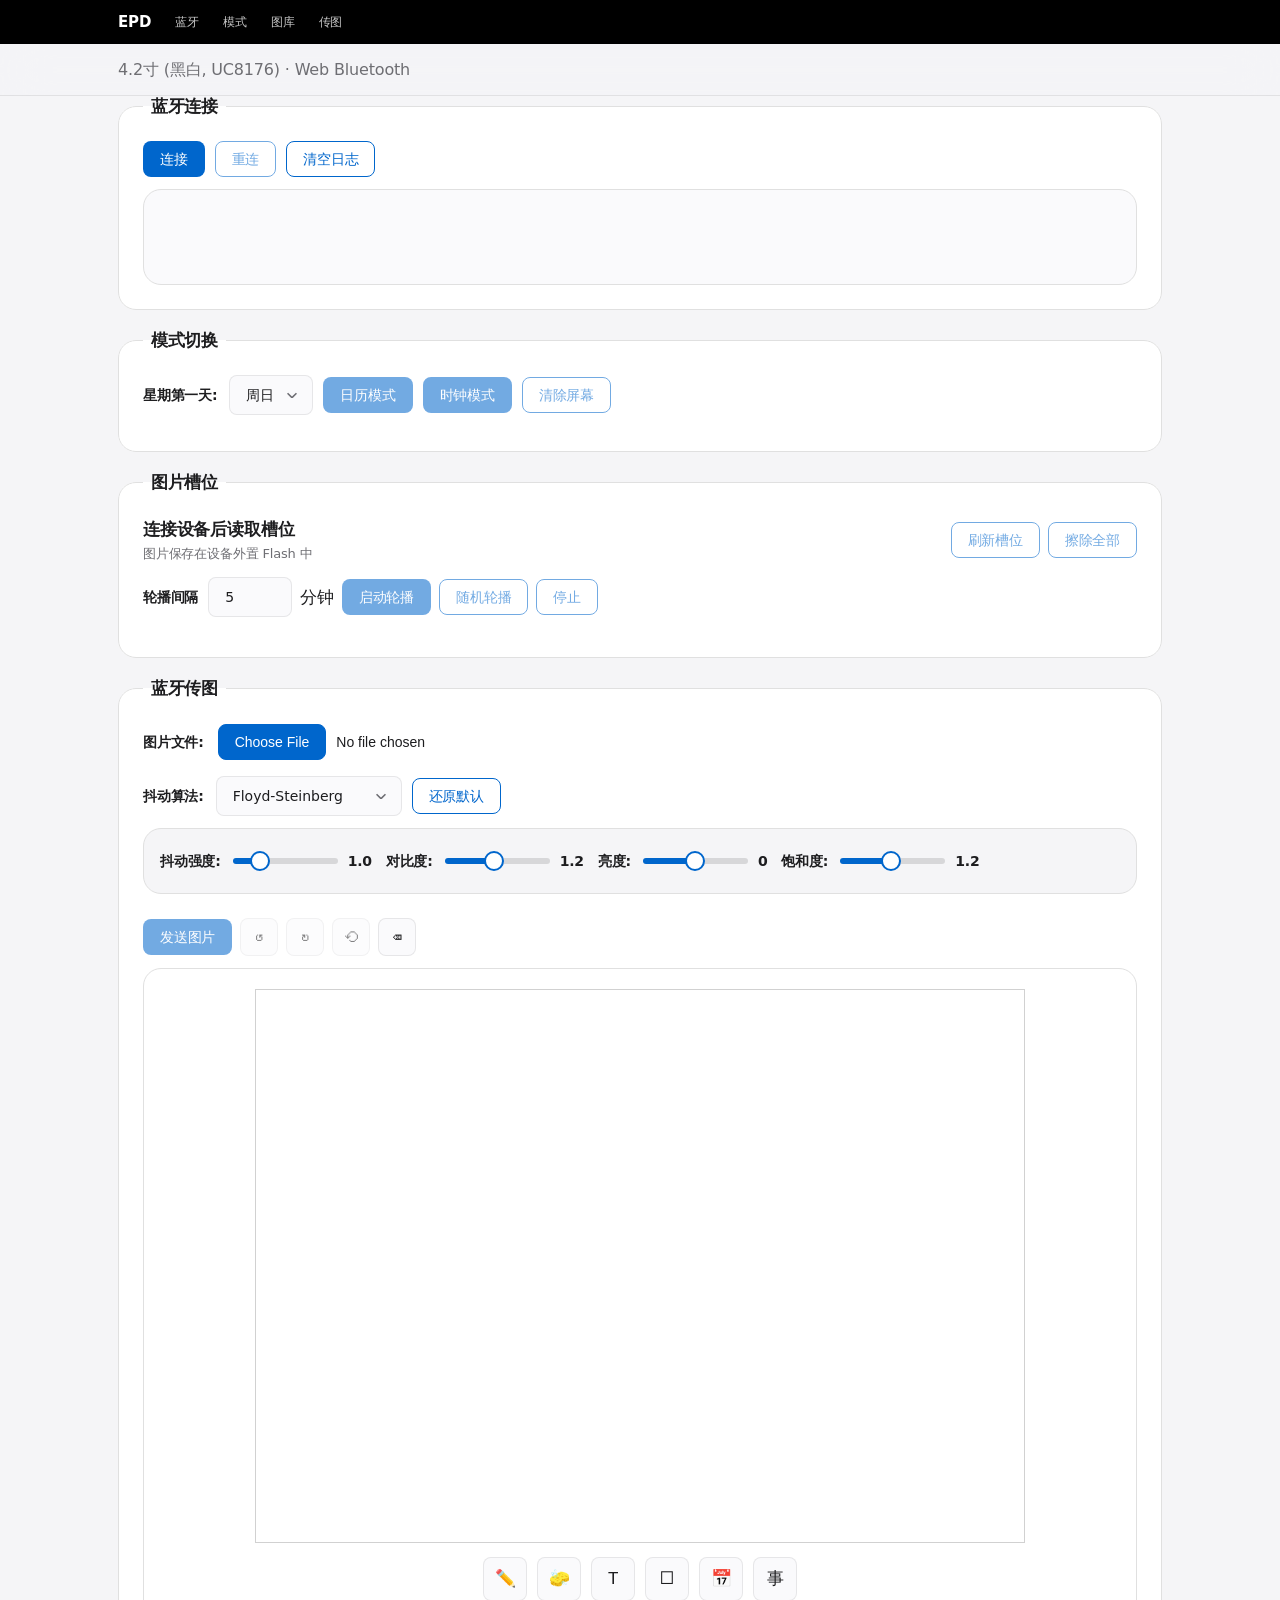
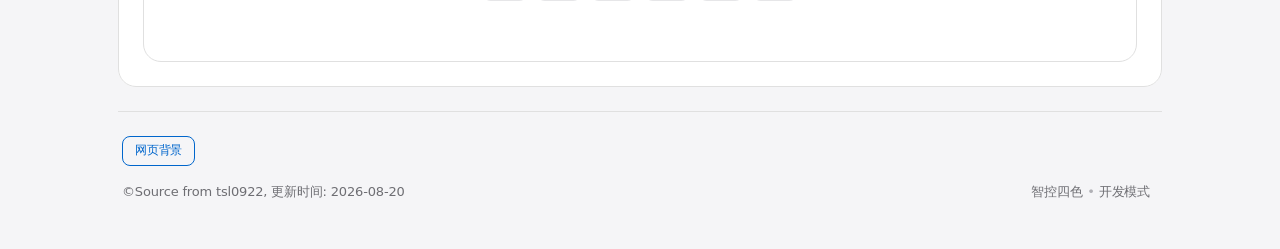
<file: index.html>
﻿<!doctype html>
<html lang="zh-CN">

<head>
	<meta charset="utf-8">
	<meta name="viewport" content="width=device-width, initial-scale=1">
	<title>墨水屏日历</title>
	<link rel="shortcut icon" type="image/png" href="favicon.png">
	<link rel="stylesheet" href="css/main.css?v=2026072304">
</head>

<body>
	<nav class="global-nav" aria-label="全局导航">
		<div class="global-nav-inner">
			<a class="global-brand" href="#">EPD</a>
			<a href="#bluetooth-panel">蓝牙</a>
			<a href="#device-panel">模式</a>
			<a href="#slot-panel">图库</a>
			<a href="#image-panel">传图</a>
		</div>
	</nav>
	<div class="sub-nav-frosted">
		<div class="sub-nav-inner">
			<span id="driverMeta" class="sub-nav-meta">4.2_400_300"4.2寸 (黑白, UC8176) · Web Bluetooth</span>
		</div>
	</div>
	<div class="main">
		<h3>墨水屏日历</h3>
		<fieldset id="bluetooth-panel">
			<legend>蓝牙连接</legend>
			<div class="flex-container">
				<div class="flex-group">
					<button id="connectbutton" type="button" class="primary" onclick="preConnect()">连接</button>
					<button id="reconnectbutton" type="button" class="secondary" onclick="reConnect()">重连</button>
					<button type="button" class="secondary" onclick="clearLog()">清空日志</button>
				</div>
				<div class="flex-group debug">
					<label for="epdpins">引脚</label>
					<input id="epdpins" type="text" value="">
					<button id="setDriverbutton" type="button" class="primary" onclick="setDriver()">确定</button>
					<label for="epddriver">驱动</label>
					<select id="epddriver" onchange="updateDitcherOptions()">
						<option value="01" data-color="blackWhiteColor" data-size="4.2_400_300">4.2寸 (黑白, UC8176)
						</option>
						<option value="03" data-color="threeColor" data-size="4.2_400_300">4.2寸 (三色, UC8176)</option>
						<option value="04" data-color="blackWhiteColor" data-size="4.2_400_300">4.2寸 (黑白, SSD1619)
						</option>
						<option value="02" data-color="threeColor" data-size="4.2_400_300">4.2寸 (三色, SSD1619)</option>
						<option value="05" data-color="fourColor" data-size="4.2_400_300">4.2寸 (四色, JCF)</option>
						<option value="16" data-color="fourColor" data-size="4.2_400_300">4.2寸 (四色, JD79668)</option>
						<option value="0d" data-color="fourColor" data-size="3.7_416_240">3.7BWRY (四色, GDEM037F51)
						</option>
						<option value="0e" data-color="threeColor" data-size="3.5_360_240">3.5BWR (三色, SE0352)
						</option>
						<option value="0f" data-color="threeColor" data-size="3.7_416_240">3.7BWR (三色, YS4370JS0C3)
						</option>
						<option value="12" data-color="threeColor" data-size="3.7_416_240">3.7BWR(三色，LG 3.7寸）</option>
						<option value="10" data-color="fourColor" data-size="3.98_768_552">3.98寸（四色，SE0398NZ07A0）
						</option>
						<option value="11" data-color="fourColor" data-size="3.98_768_552">3.98寸（四色，SE0398NZ07A1）
						</option>
						<option value="13" data-color="fourColor" data-size="3.98_768_552">3.98寸（四色，SE0398NZ07-New-A1）
						</option>
						<option value="14" data-color="fourColor" data-size="3.87_800_480">3.87寸（四色，KEGM038701E01-J665）
						</option>
						<option value="15" data-color="fourColor" data-size="9.7_960_680">9.7寸（四色，GDEY133F91）</option>
						<option value="06" data-color="blackWhiteColor" data-size="7.5_800_480">7.5寸 (黑白, UC8179)
						</option>
						<option value="07" data-color="threeColor" data-size="7.5_800_480">7.5寸 (三色, UC8179)</option>
						<option value="0c" data-color="fourColor" data-size="7.5_800_480">7.5寸 (四色, JD79668)</option>
						<option value="08" data-color="blackWhiteColor" data-size="7.5_640_384">7.5寸低分 (黑白, UC8159)
						</option>
						<option value="09" data-color="threeColor" data-size="7.5_640_384">7.5寸低分 (三色, UC8159)</option>
						<option value="0a" data-color="blackWhiteColor" data-size="7.5_880_528">7.5寸HD (黑白, SSD1677)
						</option>
						<option value="0b" data-color="threeColor" data-size="7.5_880_528">7.5寸HD (三色, SSD1677)</option>
						<option value="17" data-color="threeColor" data-size="10.2_960_640">10.2寸HD (三色, SSD1677)
						</option>
						<!-- 新增E6 760×568 六色屏 value=17(hex) = 23(decimal) -->
						<option value="18" data-color="sixColor" data-size="7.3E6_760_568">7.3E6 (六色, E6‑760×568)
						</option>
					</select>
				</div>
			</div>
			<div class="log-container" id="log"></div>
		</fieldset>
		<fieldset id="device-panel">
			<legend>模式切换</legend>
			<div class="flex-container">
				<div class="flex-group">
					<label for="weekStart">星期第一天:</label>
					<select id="weekStart">

						<option value="0" selected>周日</option>
						<option value="1">周一</option>
						<option value="2">周二</option>
						<option value="3">周三</option>
						<option value="4">周四</option>
						<option value="5">周五</option>
						<option value="6">周六</option>

					</select>
					<button id="calendarmodebutton" type="button" class="primary" onclick="syncTime(1)">日历模式</button>
					<button id="clockmodebutton" type="button" class="primary" onclick="syncTime(2)">时钟模式</button>
					<button id="clearscreenbutton" type="button" class="secondary" onclick="clearScreen()">清除屏幕</button>
				</div>
				<div class="flex-group right debug">
					<input type="text" id="cmdTXT" value="">
					<button id="sendcmdbutton" type="button" class="primary" onclick="sendcmd()">发送命令</button>
				</div>
			</div>
		</fieldset>
		<fieldset id="slot-panel">
			<legend>图片槽位</legend>
			<div class="slot-toolbar">
				<div>
					<strong id="slotSummary">连接设备后读取槽位</strong>
					<span id="slotHint" class="slot-hint">图片保存在设备外置 Flash 中</span>
				</div>
				<div class="slot-toolbar-actions">
					<button id="refreshSlotsButton" type="button" class="secondary" onclick="refreshSlots()"
						disabled>刷新槽位</button>
					<button id="eraseAllSlotsButton" type="button" class="secondary slot-delete"
						onclick="freeAllImageSlots()" disabled>擦除全部</button>
				</div>
			</div>
			<div class="slot-slide-controls">
				<label for="slotSlideMinutes">轮播间隔</label>
				<input id="slotSlideMinutes" type="number" min="1" max="65535" value="5" inputmode="numeric">
				<span>分钟</span>
				<button id="startSlotSlideButton" type="button" class="primary" onclick="startSlotSlide()"
					disabled>启动轮播</button>
				<button id="randomSlotSlideButton" type="button" class="secondary" onclick="startRandomSlotSlide()"
					disabled>随机轮播</button>
				<button id="stopSlotSlideButton" type="button" class="secondary" onclick="stopSlotSlide()"
					disabled>停止</button>
			</div>
			<div id="slotGrid" class="slot-grid" aria-live="polite"></div>
			<div id="slotReadStatus" class="slot-read-status" hidden></div>
		</fieldset>
		<fieldset id="image-panel">
			<legend>蓝牙传图</legend>
			<div id="imageDropZone" class="flex-container file-picker-row" title="可选择图片，也可将图片拖放到这里">
				<label for="imageFile" class="file-picker-title">图片文件:</label>
				<input type="file" id="imageFile" accept=".png,.jpg,.bmp,.webp,.jpeg" onchange="updateImage()">
			</div>
			<div class="flex-container options">
				<div class="flex-group debug">
					<label for="canvasSize">画布尺寸:</label>
					<select id="canvasSize" onchange="updateCanvasSize()">
						<option value="1.54_152_152">1.54 (152x152)</option>
						<option value="1.54_200_200">1.54 (200x200)</option>
						<option value="2.13_212_104">2.13 (212x104)</option>
						<option value="2.13_250_122">2.13 (250x122)</option>
						<option value="2.66_296_152">2.66 (296x152)</option>
						<option value="2.9_296_128">2.9 (296x128)</option>
						<option value="2.9_384_168">2.9 (384x168)</option>
						<option value="3.5_360_240">3.5 (360x240)</option>
						<option value="3.7_416_240">3.7 (416x240)</option>
						<option value="3.97_800_480">3.97 (800x480)</option>
						<option value="3.98_768_552" selected>3.98 (768x552)</option>
						<option value="3.98_800_600">3.98 (800x600)</option>
						<option value="3.87_800_480">3.87 (800x480)</option>
						<option value="9.7_960_680">9.7 (960x680)</option>
						<option value="4.2_400_300">4.2 (400x300)</option>
						<option value="5.79_792_272">5.79 (792x272)</option>
						<option value="5.83_600_448">5.83 (600x448)</option>
						<option value="5.83_648_480">5.83 (648x480)</option>
						<option value="7.5_640_384">7.5 (640x384)</option>
						<option value="7.5_800_480">7.5 (800x480)</option>
						<option value="7.5_880_528">7.5 (880x528)</option>
						<option value="10.2_960_640">10.2 (960x640)</option>
						<option value="10.85_1360_480">10.85 (1360x480)</option>
						<option value="11.6_960_640">11.6 (960x640)</option>
						<option value="4E_600_400">4E (600x400)</option>
						<option value="7.3E6_480_800">7.3E6 (480x800)</option>
						<!-- 新增E6画布尺寸 -->
						<option value="7.3E6_760_568">7.3E6 (760x568)</option>
					</select>
				</div>
				<div class="flex-group debug">
					<label for="ditherMode">颜色模式:</label>
					<select id="ditherMode" onchange="applyDither()">
						<option value="blackWhiteColor">双色(黑白)</option>
						<option value="threeColor">三色(黑白红)</option>
						<option value="fourColor" selected>四色(黑白红黄)</option>
						<option value="sixColor">六色(黑白红黄蓝绿)</option>
					</select>
				</div>
				<div class="flex-group">
					<label for="ditherAlg">抖动算法:</label>
					<select id="ditherAlg" onchange="applyDither()">
						<option value="floydSteinberg">Floyd‑Steinberg</option>
						<option value="atkinson">Atkinson</option>
						<option value="bayer">Bayer</option>
						<option value="stucki">Stucki</option>
						<option value="jarvis">Jarvis‑Judice‑Ninke</option>
						<option value="none">无抖动</option>
					</select>
					<button id="resetDitherAdjustments" type="button" class="secondary">还原默认</button>
				</div>
			</div>
			<div class="flex-container options dither-adjust-row">
				<div class="flex-group">
					<label for="ditherStrength">抖动强度:</label>
					<input type="range" min="0" max="5" step="0.1" value="1.0" id="ditherStrength">
					<label id="ditherStrengthValue">1.0</label>
				</div>
				<div class="flex-group">
					<label for="ditherContrast">对比度:</label>
					<input type="range" min="0.5" max="2" step="0.1" value="1.2" id="ditherContrast">
					<label id="ditherContrastValue">1.2</label>
				</div>
				<div class="flex-group">
					<label for="ditherBrightness">亮度:</label>
					<input type="range" min="-80" max="80" step="1" value="0" id="ditherBrightness">
					<label id="ditherBrightnessValue">0</label>
				</div>
				<div class="flex-group">
					<label for="ditherSaturation">饱和度:</label>
					<input type="range" min="0" max="2.5" step="0.1" value="1.2" id="ditherSaturation">
					<label id="ditherSaturationValue">1.2</label>
				</div>
			</div>
			<div class="flex-container options">
				<div class="flex-group debug">
					<label for="mtusize">MTU:</label>
					<input type="number" id="mtusize" value="20" min="0" max="255">
					<label for="interleavedcount">确认间隔:</label>
					<input type="number" id="interleavedcount" value="50" min="0" max="500">
				</div>
			</div>
			<div class="status-bar"><b>状态：</b><span id="status"></span></div>
			<div class="flex-container image-actions-row">
				<div class="flex-group image-send-actions" role="group" aria-label="发送和图片方向操作">
					<button type="button" class="secondary debug" onclick="downloadDataArray()">下载数组</button>
					<button id="sendimgbutton" type="button" class="primary" onclick="sendimg()">发送图片</button>
					<button id="rotate-left" type="button" title="向左旋转" aria-label="向左旋转" class="tool-button">↺</button>
					<button id="rotate-right" type="button" title="向右旋转" aria-label="向右旋转"
						class="tool-button">↻</button>
					<button id="reset-transform" type="button" title="重置图片位置、缩放和旋转" aria-label="重置图片变换"
						class="tool-button">⟲</button>
					<button id="clear-canvas" type="button" title="清除当前图片和画布" aria-label="清除画布"
						class="tool-button">⌫</button>
				</div>
			</div>
			<div class="canvas-container">
				<div class="canvas-title"></div>
				<canvas id="canvas" width="768" height="552"></canvas>
				<div class="flex-container canvas-tools">
					<div class="flex-group tool-buttons">
						<button id="brush-mode" title="画笔" class="tool-button">✏️</button>
						<button id="eraser-mode" title="橡皮擦" class="tool-button">🧽</button>
						<button id="text-mode" title="添加文字" class="tool-button">T</button>
						<button id="todo-mode" title="待办事项" class="tool-button">☐</button>
						<button id="schedule-mode" title="课表" class="tool-button">📅</button>
						<button id="matter-mode" title="事项模板" class="tool-button">事</button>
						<button id="undo-btn" title="撤销 (Ctrl+Z)" class="tool-button hide">↶</button>
						<button id="redo-btn" title="重做 (Ctrl+Y)" class="tool-button hide">↷</button>
					</div>
				</div>
				<div class="flex-container canvas-tools">
					<div class="flex-group brush-tools">
						<label for="brush-color">颜色:</label>
						<select id="brush-color">
							<option value="#000000">黑色</option>
							<option value="#FF0000">红色</option>
							<option value="#FFFF00">黄色</option>
							<option value="#00FF00">绿色</option>
							<option value="#0000FF">蓝色</option>
							<option value="#FFFFFF">白色</option>
						</select>
						<span class="brush-size-controls">
							<label for="brush-size">粗细:</label>
							<input type="number" id="brush-size" value="2" min="1" max="100">
							<input type="range" id="brush-size-range" value="2" min="1" max="100">
						</span>
					</div>
				</div>
				<div class="flex-container canvas-tools">
					<div class="flex-group text-tools shared-font-tools">
						<label for="font-family">字体:</label>
						<select id="font-family">
							<option value="Arial">Arial</option>
							<option value="sans-serif">Sans‑serif</option>
							<option value="monospace">Monospace</option>
							<option value="SimSun">宋体</option>
							<option value="SimHei">黑体</option>
							<option value="Microsoft Yahei">微软雅黑</option>
							<option value="Microsoft JhengHei">微软正黑体</option>
							<option value="KaiTi">楷体</option>
							<option value="NSimSun">新宋体</option>
							<option value="FangSong">仿宋</option>
							<option value="YouYuan">幼圆</option>
							<option value="LiSu">隶书</option>
							<option value="STHeiti">华文黑体</option>
							<option value="STXihei">华文细黑</option>
							<option value="STKaiti">华文楷体</option>
							<option value="STSong">华文宋体</option>
							<option value="STFangsong">华文仿宋</option>
							<option value="STZhongsong">华文中宋</option>
							<option value="STHupo">华文琥珀</option>
							<option value="STXinwei">华文新魏</option>
							<option value="STLiti">华文隶书</option>
							<option value="STXingkai">华文行楷</option>
							<option value="FZShuTi">方正舒体</option>
							<option value="FZYaoti">方正姚体</option>
							<option value="PingFang SC">苹方</option>
							<option value="Source Han Sans CN">思源黑体</option>
							<option value="Source Han Serif SC">思源宋体</option>
							<option value="WenQuanYi Micro Hei">文泉驿微米黑</option>
						</select>
						<span class="text-size-controls">
							<label for="font-size">大小:</label>
							<input type="number" id="font-size" value="16" min="1" max="100">
							<input type="range" id="font-size-range" value="16" min="1" max="100">
						</span>
					</div>
					<div class="flex-group text-tools">
						<input type="text" id="text-input" placeholder="输入文字" style="width:150px">
						<button id="text-bold" title="粗体">B</button>
						<button id="text-italic" title="斜体">I</button>
						<button id="add-text-btn" class="primary">添加文字</button>
					</div>
					<div class="flex-group todo-tools">
						<label for="todo-font-size">大小:</label>
						<input type="number" id="todo-font-size" value="16" min="8" max="100">
						<input type="range" id="todo-font-size-range" value="16" min="8" max="100">
					</div>
					<div class="flex-group todo-tools">
						<input type="text" id="todo-input" placeholder="输入待办事项" style="width:170px">
						<select id="todo-color">
							<option value="#000000">黑色</option>
							<option value="#FF0000">红色</option>
							<option value="#FFFF00">黄色</option>
							<option value="#00FF00">绿色</option>
							<option value="#0000FF">蓝色</option>
						</select>
						<button id="todo-bold" title="粗体">B</button>
						<button id="todo-italic" title="斜体">I</button>
						<button id="toggle-todo-delete-btn" title="显示/隐藏删除按钮" class="primary">删除键</button>
						<button id="add-todo-btn" class="primary">添加待办</button>
					</div>
					<div class="flex-group schedule-tools">
						<label for="schedule-days">天数:</label>
						<input type="number" id="schedule-days" value="5" min="1" max="7">
						<label for="schedule-classes">节数:</label>
						<input type="number" id="schedule-classes" value="6" min="1" max="12">
						<label for="schedule-font-size">字号:</label>
						<input type="number" id="schedule-font-size" value="12" min="6" max="32">
						<button id="schedule-font-decrease-btn" title="减小字号">-</button>
						<button id="schedule-font-increase-btn" title="增大字号">+</button>
						<select id="schedule-color">
							<option value="#000000">黑色</option>
							<option value="#FF0000">红色</option>
							<option value="#FFFF00">黄色</option>
							<option value="#0000FF">蓝色</option>
						</select>
						<button id="toggle-schedule-cell-indicator-btn" title="显示/隐藏选中标记" class="primary">标记</button>
						<button id="create-schedule-btn" class="primary">生成课表</button>
					</div>
					<div class="flex-group schedule-tools">
						<button id="schedule-zoom-in-btn" title="放大">+</button>
						<button id="schedule-zoom-out-btn" title="缩小">-</button>
						<button id="schedule-move-left-btn" title="左移">⇦</button>
						<button id="schedule-move-up-btn" title="上移">⇧</button>
						<button id="schedule-move-down-btn" title="下移">⇩</button>
						<button id="schedule-move-right-btn" title="右移">⇨</button>
					</div>
					<div class="flex-group schedule-tools schedule-input-tools">
						<textarea id="schedule-input" placeholder="输入课程，支持换行" rows="2" style="width:220px"></textarea>
						<button id="schedule-input-confirm-btn" class="primary">确定</button>
						<button id="schedule-input-cancel-btn" class="secondary">取消</button>
					</div>
					<div class="flex-group matter-tools matter-actions">
						<button id="matter-render-btn" class="primary">生成事项</button>
						<button id="matter-add-limit-btn">添加限时</button>
						<button id="matter-add-todo-btn">添加待办</button>
						<button id="matter-add-schedule-btn">添加日程</button>
						<button id="matter-clear-btn" class="secondary">清空事项</button>
					</div>
					<div class="matter-tools matter-editor">
						<div class="matter-section">
							<div class="matter-section-title">限时事项</div>
							<table id="matter-limit-table">
								<thead>
									<tr>
										<th>名称</th>
										<th>提醒</th>
										<th>截止</th>
										<th></th>
									</tr>
								</thead>
								<tbody></tbody>
							</table>
						</div>
						<div class="matter-section">
							<div class="matter-section-title">待办事项</div>
							<table id="matter-todo-table">
								<thead>
									<tr>
										<th>事项</th>
										<th>级别</th>
										<th></th>
									</tr>
								</thead>
								<tbody></tbody>
							</table>
						</div>
						<div class="matter-section">
							<div class="matter-section-title">今日日程</div>
							<table id="matter-schedule-table">
								<thead>
									<tr>
										<th>分类</th>
										<th>内容</th>
										<th></th>
									</tr>
								</thead>
								<tbody></tbody>
							</table>
						</div>
					</div>
				</div>
			</div>
		</fieldset>
		<div class="footer">
			<span class="background-settings">
				<button id="toggleBackgroundControls" type="button" class="secondary background-toggle"
					aria-expanded="false" aria-controls="backgroundControls">网页背景</button>
				<span id="backgroundControls" class="background-controls" hidden>
					<span class="background-file-group">
						<span class="background-file-row">
							<input type="file" id="pageBackgroundFile" accept=".png,.jpg,.jpeg,.webp,.bmp">
						</span>
						<button id="openBackgroundSettings" type="button" class="secondary">背景设置</button>
					</span>
					<span class="background-slider-group">
						<span class="background-slider-row">
							<label for="uiOpacityRange">UI透明度:</label>
							<input type="range" id="uiOpacityRange" min="0" max="1" step="0.01" value="0.88">
							<span id="uiOpacityValue" class="opacity-value">88%</span>
						</span>
						<span class="background-slider-row">
							<label for="glassClarityRange">背景清晰度:</label>
							<input type="range" id="glassClarityRange" min="0" max="1" step="0.01" value="0">
							<span id="glassClarityValue" class="opacity-value">0%</span>
						</span>
					</span>
					<span class="background-button-group">
						<button id="clearPageBackground" type="button" class="secondary">清除背景</button>
						<button id="resetBackgroundDefaults" type="button" class="secondary">恢复默认</button>
					</span>
				</span>
			</span>
			<span class="links">
				<a href="zk/index.html" target="_blank" style="margin-left:10px;">智控四色</a>
				<a href="?debug=true" id="debug-toggle">开发模式</a>
			</span>
			<span class="copy">&copy;Source from tsl0922, 更新时间: 2026‑08‑20</span>
		</div>
	</div>
	<div id="backgroundSettingsModal" class="modal-overlay" hidden>
		<div class="background-modal" role="dialog" aria-modal="true" aria-labelledby="backgroundSettingsTitle">
			<div class="modal-header">
				<h4 id="backgroundSettingsTitle">背景设置</h4>
				<button id="closeBackgroundSettings" type="button" class="icon-button" aria-label="关闭">×</button>
			</div>
			<div class="background-preview" aria-label="背景预览">
				<div class="background-preview-image"></div>
				<div class="background-preview-mask"></div>
			</div>
			<div class="background-fit-options" aria-label="背景裁切方式">
				<button type="button" class="tool-button" data-bg-fit="cover">填充裁切</button>
				<button type="button" class="tool-button active" data-bg-fit="contain">完整显示</button>
				<button type="button" class="tool-button" data-bg-fit="100% 100%">拉伸铺满</button>
				<button type="button" class="tool-button" data-bg-toggle="flipX">水平翻转</button>
				<button type="button" class="tool-button" data-bg-toggle="flipY">垂直翻转</button>
			</div>
			<div class="background-edit-grid">
				<label for="bgZoomRange">缩放</label>
				<input type="range" id="bgZoomRange" min="0.5" max="3" step="0.01" value="1">
				<span id="bgZoomValue" class="opacity-value">100%</span>

				<label for="bgOffsetXRange">横向移动</label>
				<input type="range" id="bgOffsetXRange" min="-40" max="40" step="1" value="0">
				<span id="bgOffsetXValue" class="opacity-value">0%</span>

				<label for="bgOffsetYRange">纵向移动</label>
				<input type="range" id="bgOffsetYRange" min="-40" max="40" step="1" value="0">
				<span id="bgOffsetYValue" class="opacity-value">0%</span>

				<label for="bgRotateRange">旋转</label>
				<input type="range" id="bgRotateRange" min="-180" max="180" step="1" value="0">
				<span id="bgRotateValue" class="opacity-value">0°</span>

				<label for="bgBrightnessRange">亮度</label>
				<input type="range" id="bgBrightnessRange" min="0.4" max="1.6" step="0.01" value="1">
				<span id="bgBrightnessValue" class="opacity-value">100%</span>

				<label for="bgContrastRange">对比度</label>
				<input type="range" id="bgContrastRange" min="0.5" max="1.8" step="0.01" value="1">
				<span id="bgContrastValue" class="opacity-value">100%</span>

				<label for="bgSaturationRange">饱和度</label>
				<input type="range" id="bgSaturationRange" min="0" max="2" step="0.01" value="1">
				<span id="bgSaturationValue" class="opacity-value">100%</span>

				<label for="bgMaskRange">背景遮罩</label>
				<input type="range" id="bgMaskRange" min="0" max="0.7" step="0.01" value="0.22">
				<span id="bgMaskValue" class="opacity-value">22%</span>
			</div>
			<div class="modal-actions">
				<button id="resetBackgroundAdjustments" type="button" class="secondary">重置调节</button>
				<button id="doneBackgroundSettings" type="button" class="primary">完成</button>
			</div>
		</div>
	</div>
	<script type="text/javascript" src="js/dithering.js?v=2026070702"></script>
	<script type="text/javascript" src="js/paint.js?v=2026072301"></script>
	<script type="text/javascript" src="js/crop.js?v=2026072302"></script>
	<script type="text/javascript" src="js/main.js?v=2026072401"></script>
</body>

</html>
</file>
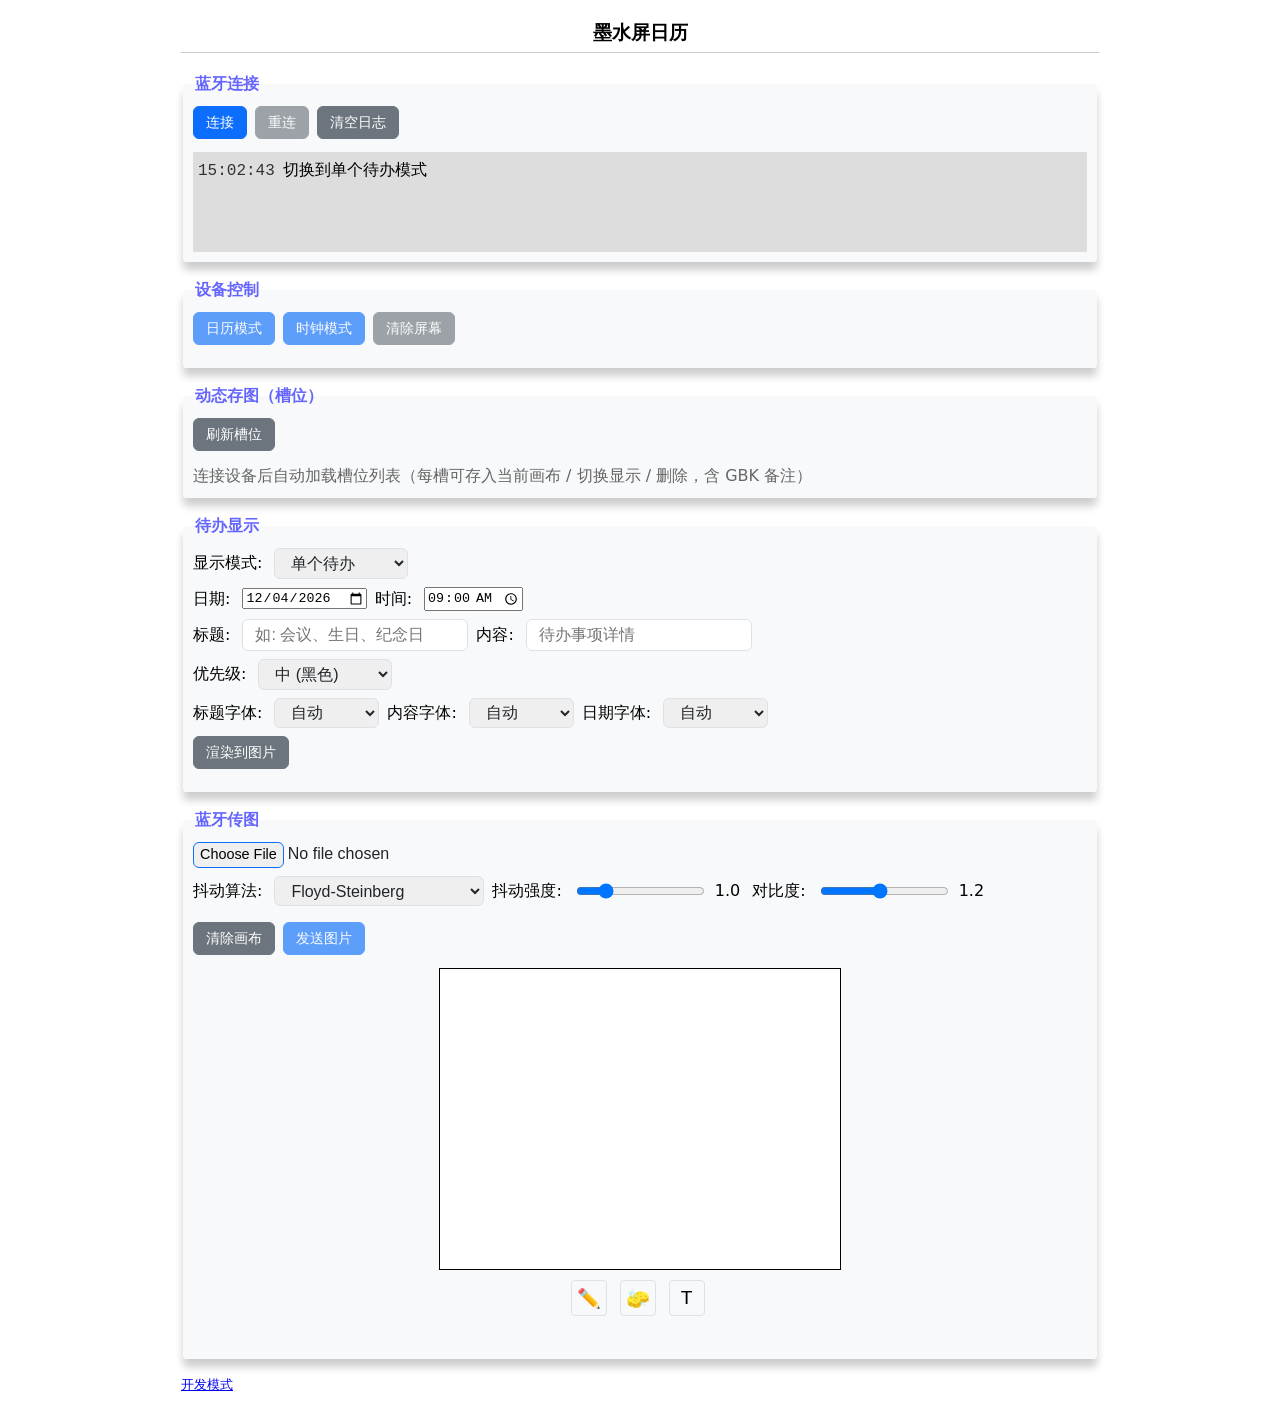
<file: zk/index.html>
<!doctype html>
<html lang="en">

<head>
	<meta charset="utf-8">
	<meta name="viewport" content="width=device-width, initial-scale=1">
	<title>墨水屏日历</title>
	<link rel="shortcut icon" type="image/png" href="favicon.png">
	<link rel="stylesheet" href="css/main.css?v=2026072304">
</head>

<body>
	<div class="main">
		<h3>墨水屏日历</h3>
		<fieldset>
			<legend>蓝牙连接</legend>
			<div class="flex-container">
				<div class="flex-group">
					<button id="connectbutton" type="button" class="primary" onclick="preConnect()">连接</button>
					<button id="reconnectbutton" type="button" class="secondary" onclick="reConnect()">重连</button>
					<button type="button" class="secondary" onclick="clearLog()">清空日志</button>
				</div>
				<div class="flex-group right debug">
					<label for="epddriver">驱动</label>
					<select id="epddriver" onchange="updateDitcherOptions()">
						<option value="11" data-color="blackWhiteColor" data-size="2.13_122_250">2.13寸 (黑白, SSD1619)</option>
						<option value="12" data-color="threeColor" data-size="2.13_122_250">2.13寸 (三色, SSD1619)</option>
						<option value="13" data-color="blackWhiteColor" data-size="2.13_104_212">2.13寸低分 (黑白, SSD1619)</option>
						<option value="14" data-color="threeColor" data-size="2.13_104_212">2.13寸低分 (三色, SSD1619)</option>
						<option value="16" data-color="fourColor" data-size="2.13_128_250">2.13寸 (四色, JD79651)</option>
						<option value="17" data-color="threeColor" data-size="2.13_122_250">2.13寸 (三色, JD79656)</option>
						<option value="18" data-color="fourColor" data-size="3.98_768_552">3.98寸 (四色, JD79665 A0V1)</option>
						<option value="19" data-color="fourColor" data-size="3.98_768_552">3.98寸 (四色, JD79665 A1)</option>
						<option value="1a" data-color="fourColor" data-size="3.98_768_552">3.98寸 (四色, JD79665 A0V2)</option>
						<option value="01" data-color="blackWhiteColor" data-size="4.2_400_300">4.2寸 (黑白, UC8176)</option>
						<option value="03" data-color="threeColor" data-size="4.2_400_300">4.2寸 (三色, UC8176)</option>
						<option value="04" data-color="blackWhiteColor" data-size="4.2_400_300">4.2寸 (黑白, SSD1619)</option>
						<option value="02" data-color="threeColor" data-size="4.2_400_300">4.2寸 (三色, SSD1619)</option>
						<option value="05" data-color="fourColor" data-size="4.2_400_300">4.2寸 (四色, JD79668)</option>
						<option value="0d" data-color="fourColor" data-size="5.83_648_480">5.83寸 (四色, JD79665)</option>
						<option value="15" data-color="blackWhiteYellow" data-size="5.83_648_480">5.83寸 (三色, UC8176)</option>
						<option value="06" data-color="blackWhiteColor" data-size="7.5_800_480">7.5寸 (黑白, UC8179)</option>
						<option value="07" data-color="threeColor" data-size="7.5_800_480">7.5寸 (三色, UC8179)</option>
						<option value="0c" data-color="fourColor" data-size="7.5_800_480">7.5寸 (四色, JD79665)</option>
						<option value="08" data-color="blackWhiteColor" data-size="7.5_640_384">7.5寸低分 (黑白, UC8159)</option>
						<option value="09" data-color="threeColor" data-size="7.5_640_384">7.5寸低分 (三色, UC8159)</option>
						<option value="0a" data-color="blackWhiteColor" data-size="7.5_880_528">7.5寸HD (黑白, SSD1677)</option>
						<option value="0b" data-color="threeColor" data-size="7.5_880_528">7.5寸HD (三色, SSD1677)</option>
					</select>
				</div>
				<div class="flex-group debug">
					<label for="epdpins">引脚</label>
					<input id="epdpins" type="text" value="">
					<button id="setDriverbutton" type="button" class="primary" onclick="setDriver()">确定</button>
				</div>
			</div>
			<div class="log-container" id="log"></div>
		</fieldset>
		<fieldset>
			<legend>设备控制</legend>
			<div class="flex-container">
				<div class="flex-group">
					<button id="calendarmodebutton" type="button" class="primary" onclick="syncTime(1)">日历模式</button>
					<button id="clockmodebutton" type="button" class="primary" onclick="syncTime(2)">时钟模式</button>
					<button id="clearscreenbutton" type="button" class="secondary" onclick="clearScreen()">清除屏幕</button>
				</div>
				<div class="flex-group right debug">
					<input type="text" id="cmdTXT" value="">
					<button id="sendcmdbutton" type="button" class="primary" onclick="sendcmd()">发送命令</button>
				</div>
			</div>
		</fieldset>
		<fieldset>
			<legend>动态存图（槽位）</legend>
			<div class="flex-container">
				<div class="flex-group">
					<button type="button" class="secondary" onclick="refreshSlots()">刷新槽位</button>
				</div>
			</div>
			<div id="slotsList"><div style="color:#666">连接设备后自动加载槽位列表（每槽可存入当前画布 / 切换显示 / 删除，含 GBK 备注）</div></div>
		</fieldset>
		<fieldset>
			<legend>待办显示</legend>
			<div class="flex-container">
				<div class="flex-group">
					<label for="todo-mode">显示模式:</label>
					<select id="todo-mode" onchange="toggleTodoMode()">
						<option value="single">单个待办</option>
						<option value="list">待办列表</option>
					</select>
				</div>
			</div>
			<!-- 单个待办输入区域 -->
			<div id="single-todo-panel">
				<div class="flex-container">
					<div class="flex-group">
						<label for="todo-date">日期:</label>
						<input type="date" id="todo-date">
					</div>
					<div class="flex-group">
						<label for="todo-time">时间:</label>
						<input type="time" id="todo-time" value="09:00">
					</div>
				</div>
				<div class="flex-container">
					<div class="flex-group">
						<label for="todo-title">标题:</label>
						<input type="text" id="todo-title" placeholder="如: 会议、生日、纪念日" maxlength="20">
					</div>
					<div class="flex-group">
						<label for="todo-content">内容:</label>
						<input type="text" id="todo-content" placeholder="待办事项详情" maxlength="50">
					</div>
				</div>
				<div class="flex-container">
					<div class="flex-group">
						<label for="todo-priority">优先级:</label>
						<select id="todo-priority">
							<option value="1">高 (红色)</option>
							<option value="2" selected>中 (黑色)</option>
							<option value="3">低 (灰色)</option>
						</select>
					</div>
				</div>
				<div class="flex-container">
					<div class="flex-group">
						<label for="todo-title-size">标题字体:</label>
						<select id="todo-title-size">
							<option value="auto">自动</option>
							<option value="16">16px</option>
							<option value="20">20px</option>
							<option value="24">24px</option>
							<option value="28">28px</option>
							<option value="32">32px</option>
							<option value="36">36px</option>
							<option value="40">40px</option>
							<option value="48">48px</option>
						</select>
					</div>
					<div class="flex-group">
						<label for="todo-content-size">内容字体:</label>
						<select id="todo-content-size">
							<option value="auto">自动</option>
							<option value="12">12px</option>
							<option value="14">14px</option>
							<option value="16">16px</option>
							<option value="18">18px</option>
							<option value="20">20px</option>
							<option value="24">24px</option>
							<option value="28">28px</option>
							<option value="32">32px</option>
						</select>
					</div>
					<div class="flex-group">
						<label for="todo-date-size">日期字体:</label>
						<select id="todo-date-size">
							<option value="auto">自动</option>
							<option value="10">10px</option>
							<option value="12">12px</option>
							<option value="14">14px</option>
							<option value="16">16px</option>
							<option value="18">18px</option>
							<option value="20">20px</option>
							<option value="24">24px</option>
						</select>
					</div>
				</div>
				<div class="flex-container">
					<div class="flex-group">
						<button type="button" class="secondary" onclick="previewTodo()">渲染到图片</button>
					</div>
				</div>
			</div>
			<!-- 待办列表输入区域 -->
			<div id="list-todo-panel" style="display:none;">
				<div class="flex-container">
					<div class="flex-group">
						<label for="todo-list-title">列表标题:</label>
						<input type="text" id="todo-list-title" placeholder="如: 本周任务、购物清单" maxlength="15" value="待办清单">
					</div>
					<div class="flex-group">
						<label for="todo-date">日期:</label>
						<input type="date" id="todo-date">
					</div>
				</div>
				<div class="flex-container">
					<div class="flex-group">
						<label for="new-todo-item">添加事项:</label>
						<input type="text" id="new-todo-item" placeholder="输入待办内容后回车或点击添加" maxlength="30" onkeypress="handleTodoInputKey(event)">
					</div>
					<div class="flex-group">
						<button type="button" class="secondary" onclick="addTodoItem()">添加</button>
						<button type="button" class="secondary" onclick="clearTodoList()">清空列表</button>
					</div>
				</div>
				<div class="flex-container">
					<div class="flex-group">
						<label>已添加事项 (<span id="todo-count">0</span>):</label>
					</div>
					<div class="flex-group">
						<button type="button" class="secondary" onclick="previewTodo()">渲染到图片</button>
					</div>
				</div>
				<div class="flex-container">
					<div id="todo-list-display" class="todo-list-preview">
						<div style="color:#666;">暂无待办事项</div>
					</div>
				</div>
			</div>
		</fieldset>
		<fieldset>
			<legend>蓝牙传图</legend>
			<div class="flex-container">
				<input type="file" id="imageFile" accept=".png,.jpg,.bmp,.webp,.jpeg" onchange="updateImage()">
			</div>
			<div class="flex-container options">
				<div class="flex-group debug">
					<label for="canvasSize">画布尺寸:</label>
					<select id="canvasSize" onchange="updateCanvasSize()">
						<option value="1.54_152_152">1.54 (152x152)</option>
						<option value="1.54_200_200">1.54 (200x200)</option>
						<option value="2.13_212_104">2.13 (212x104)</option>
						<option value="2.13_250_122">2.13 (250x122)</option>
						<option value="2.13_104_212">2.13 (104x212)</option>
						<option value="2.13_122_250">2.13 (122x250)</option>
						<option value="2.13_128_250">2.13 (128x250)</option>
						<option value="2.66_296_152">2.66 (296x152)</option>
						<option value="2.9_296_128">2.9 (296x128)</option>
						<option value="2.9_384_168">2.9 (384x168)</option>
						<option value="3.5_384_184">3.5 (384x184)</option>
						<option value="3.7_416_240">3.7 (416x240)</option>
						<option value="3.97_800_480">3.97 (800x480)</option>
						<option value="3.98_768_552">3.98 (768x552)</option>
						<option value="4.2_400_300" selected>4.2 (400x300)</option>
						<option value="5.79_792_272">5.79 (792x272)</option>
						<option value="5.83_600_448">5.83 (600x448)</option>
						<option value="5.83_648_480">5.83 (648x480)</option>
						<option value="7.5_640_384">7.5 (640x384)</option>
						<option value="7.5_800_480">7.5 (800x480)</option>
						<option value="7.5_880_528">7.5 (880x528)</option>
						<option value="10.2_960_640">10.2 (960x640)</option>
						<option value="10.85_1360_480">10.85 (1360x480)</option>
						<option value="11.6_960_640">11.6 (960x640)</option>
						<option value="4E_600_400">4E (600x400)</option>
						<option value="7.3E6">7.3E6 (480x800)</option>
					</select>
				</div>
				<div class="flex-group debug">
					<label for="ditherMode">颜色模式:</label>
					<select id="ditherMode" onchange="applyDither()">
						<option value="blackWhiteColor">双色(黑白)</option>
						<option value="threeColor">三色(黑白红)</option>
						<option value="blackWhiteYellow">三色(黑白黄)</option>
						<option value="fourColor">四色(黑白红黄)</option>
						<option value="sixColor">六色(黑白红黄蓝绿)</option>
					</select>
				</div>
				<div class="flex-group">
					<label for="ditherAlg">抖动算法:</label>
					<select id="ditherAlg" onchange="applyDither()">
						<option value="floydSteinberg">Floyd-Steinberg</option>
						<option value="atkinson">Atkinson</option>
						<option value="bayer">Bayer</option>
						<option value="stucki">Stucki</option>
						<option value="jarvis">Jarvis-Judice-Ninke</option>
						<option value="none">无抖动</option>
					</select>
				</div>
				<div class="flex-group">
					<label for="ditherStrength">抖动强度:</label>
					<input type="range" min="0" max="5" step="0.1" value="1.0" id="ditherStrength">
					<label id="ditherStrengthValue">1.0</label>
				</div>
				<div class="flex-group">
					<label for="ditherContrast">对比度:</label>
					<input type="range" min="0.5" max="2" step="0.1" value="1.2" id="ditherContrast">
					<label id="ditherContrastValue">1.2</label>
				</div>
			</div>
			<div class="flex-container options">
				<div class="flex-group debug">
					<label for="mtusize">MTU:</label>
					<input type="number" id="mtusize" value="20" min="0" max="255">
					<label for="interleavedcount">确认间隔:</label>
					<input type="number" id="interleavedcount" value="50" min="0" max="500">
				</div>
			</div>
			<div class="status-bar"><b>状态：</b><span id="status"></span></div>
			<div class="flex-container">
				<div class="flex-group">
					<button type="button" class="secondary debug" onclick="rotateCanvas()">旋转画布</button>
					<button type="button" class="secondary" onclick="clearCanvas()">清除画布</button>
					<button type="button" class="secondary debug" onclick="downloadDataArray()">下载数组</button>
					<button id="sendimgbutton" type="button" class="primary" onclick="sendimg()">发送图片</button>
				</div>
			</div>
			<div class="canvas-container">
				<div class="canvas-title"></div>
				<canvas id="canvas" width="400" height="300"></canvas>
				<div class="flex-container canvas-tools">
					<div class="flex-group tool-buttons">
						<button id="brush-mode" title="画笔" class="tool-button">✏️</button>
						<button id="eraser-mode" title="橡皮擦" class="tool-button">🧽</button>
						<button id="text-mode" title="添加文字" class="tool-button">T</button>
						<button id="undo-btn" title="撤销 (Ctrl+Z)" class="tool-button hide">↶</button>
						<button id="redo-btn" title="重做 (Ctrl+Y)" class="tool-button hide">↷</button>
					</div>
				</div>
				<div class="flex-container canvas-tools">
					<div class="flex-group brush-tools">
						<label for="brush-color">颜色:</label>
						<select id="brush-color">
							<option value="#000000">黑色</option>
							<option value="#FF0000">红色</option>
							<option value="#FFFF00">黄色</option>
							<option value="#00FF00">绿色</option>
							<option value="#0000FF">蓝色</option>
							<option value="#FFFFFF">白色</option>
						</select>
						<label for="brush-size">粗细:</label>
						<input type="number" id="brush-size" value="2" min="1" max="100">
					</div>
				</div>
				<div class="flex-container canvas-tools">
					<div class="flex-group text-tools">
						<label for="font-family">字体:</label>
						<select id="font-family">
							<option value="Arial">Arial</option>
							<option value="sans-serif">Sans-serif</option>
							<option value="monospace">Monospace</option>
							<option value="SimSun">宋体</option>
							<option value="SimHei">黑体</option>
							<option value="Microsoft Yahei">微软雅黑</option>
							<option value="Microsoft JhengHei">微软正黑体</option>
							<option value="KaiTi">楷体</option>
							<option value="NSimSun">新宋体</option>
							<option value="FangSong">仿宋</option>
							<option value="YouYuan">幼圆</option>
							<option value="LiSu">隶书</option>
							<option value="STHeiti">华文黑体</option>
							<option value="STXihei">华文细黑</option>
							<option value="STKaiti">华文楷体</option>
							<option value="STSong">华文宋体</option>
							<option value="STFangsong">华文仿宋</option>
							<option value="STZhongsong">华文中宋</option>
							<option value="STHupo">华文琥珀</option>
							<option value="STXinwei">华文新魏</option>
							<option value="STLiti">华文隶书</option>
							<option value="STXingkai">华文行楷</option>
							<option value="FZShuTi">方正舒体</option>
							<option value="FZYaoti">方正姚体</option>
							<option value="PingFang SC">苹方</option>
							<option value="Source Han Sans CN">思源黑体</option>
							<option value="Source Han Serif SC">思源宋体</option>
							<option value="WenQuanYi Micro Hei">文泉驿微米黑</option>
							</optgroup>
						</select>
						<label for="font-size">大小:</label>
						<input type="number" id="font-size" value="16" min="1" max="100">
					</div>
					<div class="flex-group text-tools">
						<input type="text" id="text-input" placeholder="输入文字" style="width:150px">
						<button id="text-bold" title="粗体">B</button>
						<button id="text-italic" title="斜体">I</button>
						<button id="add-text-btn" class="primary">添加文字</button>
					</div>
					<div class="flex-group crop-tools">
						<button id="crop-zoom-in" title="放大" class="secondary">+</button>
						<button id="crop-zoom-out" title="缩小" class="secondary">-</button>
						<button id="crop-move-left" title="左移">⇦</button>
						<button id="crop-move-up" title="上移">⇧</button>
						<button id="crop-move-down" title="下移">⇩</button>
						<button id="crop-move-right" title="右移">⇨</button>
						<button id="crop-rotate-left" title="左旋90°" class="secondary" onclick="rotateImage(-90)">↺</button>
						<button id="crop-rotate-right" title="右旋90°" class="secondary" onclick="rotateImage(90)">↻</button>
					</div>
					<div class="flex-group crop-tools">
						<input type="number" id="rotate-angle" min="0" max="360" step="1" value="0" placeholder="角度" style="width:70px;padding:4px;">
						<button class="secondary" onclick="rotateImageCustom()">旋转</button>
						<button class="primary" onclick="applyDither()">完成编辑</button>
					</div>
				</div>
			</div>
		</fieldset>
		<div class="footer">
				<a href="?debug=true" id="debug-toggle">开发模式</a>
			</span>
		</div>
	</div>
	<script type="text/javascript" src="js/dithering.js?v=20260714"></script>
	<script type="text/javascript" src="js/paint.js?v=20260714"></script>
	<script type="text/javascript" src="js/crop.js?v=20260714"></script>
	<script type="text/javascript" src="js/gbk-data.js?v=20260714"></script>
	<script type="text/javascript" src="js/gbk.js?v=20260714"></script>
	<script type="text/javascript" src="js/main.js?v=20260714"></script>
</body>

</html>
</file>
<file: css/main.css>
﻿:root {
    --primary-color: #0066cc;
    --primary-hover: #005bb8;
    --primary-focus: #0071e3;
    --primary-on-dark: #2997ff;
    --canvas: #ffffff;
    --canvas-parchment: #f5f5f7;
    --surface-pearl: #fafafc;
    --surface-black: #000000;
    --ink: #1d1d1f;
    --body-muted: #6e6e73;
    --body-muted-dark: #cccccc;
    --hairline: #e0e0e0;
    --divider-soft: rgba(0, 0, 0, 0.08);
    --focus-ring: rgba(0, 113, 227, 0.22);
    --ui-opacity: 0.88;
    --ui-footer-opacity: 0.78;
    --ui-border-opacity: 0.88;
    --ui-border-soft-opacity: 0.070;
    --ui-blue-border-soft-opacity: 0.141;
    --ui-radius-size: 18px;
    --ui-radius-inner-size: 14px;
    --glass-blur-size: 24px;
    --page-bg-image: none;
    --page-bg-fit: cover;
    --page-bg-transform: translate(0%, 0%) scale(1) rotate(0deg);
    --page-bg-filter: brightness(1) contrast(1) saturate(1);
    --page-bg-glass-blur-size: 13.2px;
    --page-bg-overlay-opacity: 0.22;
}

* {
    box-sizing: border-box;
}

html {
    scroll-behavior: smooth;
    background: var(--canvas-parchment);
}

body {
    position: relative;
    margin: 0;
    padding: 0 0 48px;
    min-height: 100vh;
    font-family: "SF Pro Text", "Microsoft YaHei", system-ui, -apple-system, BlinkMacSystemFont, "Segoe UI", sans-serif;
    color: var(--ink);
    background: var(--canvas-parchment);
    background-attachment: fixed;
    background-position: center;
    background-repeat: no-repeat;
    background-size: cover;
    font-size: 17px;
    font-weight: 400;
    line-height: 1.47;
    letter-spacing: -0.01em;
}

body.custom-background {
    isolation: isolate;
    overflow-x: hidden;
    background: transparent;
}

body.custom-background::before,
body.custom-background::after {
    content: "";
    position: fixed;
    pointer-events: none;
}

body.custom-background::before {
    inset: -18vmax;
    z-index: -2;
    background-image: var(--page-bg-image);
    background-position: center;
    background-repeat: no-repeat;
    background-size: var(--page-bg-fit);
    filter: var(--page-bg-filter) blur(var(--page-bg-glass-blur-size));
    transform: var(--page-bg-transform);
    transform-origin: center;
}

body.custom-background::after {
    inset: 0;
    z-index: -1;
    background: rgba(245, 245, 247, var(--page-bg-overlay-opacity));
    -webkit-backdrop-filter: saturate(160%) blur(var(--page-bg-glass-blur-size));
    backdrop-filter: saturate(160%) blur(var(--page-bg-glass-blur-size));
}

.global-nav {
    position: sticky;
    top: 0;
    z-index: 20;
    height: 44px;
    background: var(--surface-black);
    color: #fff;
}

.global-nav-inner {
    display: flex;
    align-items: center;
    gap: 24px;
    width: min(100%, 1080px);
    height: 44px;
    margin: 0 auto;
    padding: 0 18px;
}

.global-nav a {
    color: rgba(255, 255, 255, 0.78);
    text-decoration: none;
    font-size: 12px;
    font-weight: 400;
    line-height: 1;
    letter-spacing: -0.01em;
    transition: color 0.16s ease, font-size 0.16s ease, font-weight 0.16s ease;
}

.global-nav a:hover,
.global-nav .global-brand,
.global-nav a.active {
    color: #fff;
}

.global-brand,
.global-nav a.active {
    font-size: 15px !important;
    font-weight: 600;
}

.sub-nav-frosted {
    position: sticky;
    top: 44px;
    z-index: 19;
    height: 52px;
    border-bottom: 1px solid rgba(0, 0, 0, 0.08);
    background: rgba(245, 245, 247, 0.82);
    -webkit-backdrop-filter: saturate(180%) blur(var(--glass-blur-size));
    backdrop-filter: saturate(180%) blur(var(--glass-blur-size));
}

.sub-nav-inner {
    display: flex;
    align-items: center;
    justify-content: flex-start;
    gap: 16px;
    width: min(100%, 1080px);
    height: 52px;
    margin: 0 auto;
    padding: 0 18px;
}

.sub-nav-title {
    font-family: "SF Pro Display", "Microsoft YaHei", system-ui, -apple-system, sans-serif;
    font-size: 21px;
    font-weight: 600;
    line-height: 1.19;
    letter-spacing: -0.012em;
}

.sub-nav-meta {
    color: var(--body-muted);
    font-size: 16px;
    font-weight: 500;
    line-height: 1.29;
}

button {
    min-height: 34px;
    padding: 8px 16px;
    border: 1px solid transparent;
    border-radius: 8px;
    ;
    margin: 0;
    white-space: nowrap;
    cursor: pointer;
    font-size: 14px;
    font-weight: 400;
    line-height: 1.29;
    letter-spacing: -0.014em;
    transition: background-color 0.16s ease, border-color 0.16s ease, color 0.16s ease, transform 0.08s ease;
}

button:active,
.tool-button:active,
input::file-selector-button:active {
    transform: scale(0.95);
}

button:disabled {
    opacity: 0.55;
    cursor: not-allowed;
}

button.primary {
    color: #fff;
    background-color: var(--primary-color);
}

button.primary:hover {
    color: #fff;
    border-color: var(--primary-hover);
    background-color: var(--primary-hover);
}

button.secondary {
    color: var(--primary-color);
    background: transparent;
    border-color: var(--primary-color);
}

button.secondary:hover {
    color: #fff;
    background-color: var(--primary-color);
    border-color: var(--primary-color);
}

h3 {
    margin: 0;
    padding: 64px 24px 40px;
    text-align: center;
    font-family: "SF Pro Display", "Microsoft YaHei", system-ui, -apple-system, sans-serif;
    font-size: clamp(34px, 5vw, 56px);
    font-weight: 600;
    line-height: 1.07;
    letter-spacing: -0.018em;
    color: var(--ink);
}

fieldset {
    scroll-margin-top: 112px;
    border: 1px solid var(--hairline);
    box-shadow: none;
    background: var(--canvas);
    padding: 24px;
    margin: 0 0 20px;
    border-radius: var(--ui-radius-size);
}

fieldset legend {
    padding: 0 8px;
    font-size: 17px;
    font-weight: 600;
    line-height: 1.24;
    letter-spacing: -0.018em;
    color: var(--ink);
}

code {
    padding: .2em .4em;
    margin: 0;
    font-size: 85%;
    color: var(--ink);
    background: var(--surface-pearl);
    border-radius: 8px;
}

input[type=text],
input[type=number],
textarea,
select {
    min-height: 40px;
    max-width: 100%;
    padding: 9px 16px;
    border: 1px solid rgba(0, 0, 0, 0.08);
    border-radius: 8px;
    ;
    color: var(--ink);
    background-color: var(--surface-pearl);
    font: inherit;
    font-size: 14px;
    line-height: 1.29;
    outline: 2px solid transparent;
    outline-offset: 2px;
    transition: background-color 0.16s ease, border-color 0.16s ease, outline-color 0.16s ease;
}

input[type=text]:hover,
input[type=number]:hover,
textarea:hover,
select:hover {
    border-color: rgba(0, 0, 0, 0.16);
    background-color: #fff;
}

input::placeholder,
textarea::placeholder {
    color: #86868b;
}

textarea {
    min-height: 52px;
    border-radius: 14px;
    resize: vertical;
}

input[type=file] {
    max-width: 100%;
    color: var(--ink);
    font-size: 14px;
    line-height: 1.43;
}

input::file-selector-button {
    min-height: 34px;
    padding: 8px 16px;
    margin-right: 10px;
    border: 1px solid var(--primary-color);
    border-radius: 8px;
    ;
    cursor: pointer;
    color: #fff;
    background-color: var(--primary-color);
    font-size: 14px;
    font-weight: 400;
    line-height: 1.29;
}

input::file-selector-button:hover {
    border-color: var(--primary-hover);
    background-color: var(--primary-hover);
}

select {
    padding-right: 38px;
    appearance: none;
    -webkit-appearance: none;
    background-image: url("data:image/svg+xml,%3Csvg xmlns='http://www.w3.org/2000/svg' width='10' height='6' viewBox='0 0 10 6'%3E%3Cpath fill='%236e6e73' d='M1.1.7 5 4.6 8.9.7 10 1.8l-5 5-5-5z'/%3E%3C/svg%3E");
    background-repeat: no-repeat;
    background-position: right 15px center;
    background-size: 10px 6px;
}

select::-ms-expand {
    display: none;
}

input:focus,
textarea:focus,
select:focus,
button:focus-visible,
.tool-button:focus-visible {
    border-color: var(--primary-focus);
    outline: 2px solid var(--primary-focus);
    outline-offset: 2px;
    box-shadow: none;
}

input[type=text]:focus,
input[type=number]:focus,
textarea:focus,
select:focus {
    color: var(--ink);
    background-color: #fff;
    border-color: rgba(0, 113, 227, 0.45);
}

input[type=text]:focus::placeholder,
textarea:focus::placeholder {
    color: #6e6e73;
}

#text-input:focus,
#todo-input:focus,
#schedule-input:focus {
    border-color: var(--primary-focus);
    background-color: #fff;
    outline-color: var(--primary-focus);
}

button:focus-visible,
.tool-button:focus-visible {
    outline: 0;
    box-shadow: 0 0 0 3px var(--focus-ring);
}

input[type=text]:disabled,
input[type=number]:disabled,
textarea:disabled,
select:disabled {
    opacity: 0.55;
    cursor: not-allowed;
    background-color: #f5f5f7;
    color: #7a7a7a;
}

label {
    margin-right: 2px;
    white-space: nowrap;
    color: var(--ink);
    font-size: 14px;
    font-weight: 600;
    line-height: 1.29;
    letter-spacing: -0.014em;
}

.main {
    width: min(100%, 1080px);
    margin: 0 auto;
    padding: 0 18px;
    background: transparent;
}

.footer {
    display: grid;
    grid-template-columns: minmax(0, 1fr) auto;
    gap: 16px 24px;
    align-items: center;
    margin: 24px 0 0;
    padding: 24px 4px 0;
    border-top: 1px solid var(--hairline);
    color: #6e6e73;
    font-size: 13px;
}

.footer .copy {
    grid-column: 1;
    grid-row: 2;
    text-align: left;
}

.footer .links {
    grid-column: 2;
    grid-row: 2;
    justify-content: flex-end;
}

.background-settings,
.footer .links,
.flex-container,
.flex-group {
    display: flex;
    align-items: center;
    flex-wrap: wrap;
}

.background-settings {
    grid-column: 1 / -1;
    grid-row: 1;
    gap: 14px;
    flex-wrap: nowrap;
    overflow: hidden;
    min-width: 0;
}

.background-toggle {
    flex: 0 0 auto;
}

.background-controls {
    display: flex;
    align-items: center;
    flex: 1 1 auto;
    gap: clamp(12px, 1.4vw, 28px);
    flex-wrap: nowrap;
    min-width: 0;
    overflow: hidden;
}

.background-controls[hidden] {
    display: none;
}

.background-file-group,
.background-file-row,
.background-slider-group,
.background-button-group,
.background-slider-row {
    display: flex;
    align-items: center;
    min-width: 0;
}

.background-file-group {
    flex: 0 1 300px;
    gap: 10px;
    flex-wrap: nowrap;
}

.background-slider-group {
    flex: 1 1 470px;
    justify-content: center;
    gap: clamp(12px, 1.4vw, 24px);
    flex-wrap: nowrap;
    min-width: 0;
}

.background-button-group {
    flex: 0 0 auto;
    justify-content: flex-end;
    gap: 10px;
    flex-wrap: nowrap;
}

.background-file-row,
.background-slider-row {
    flex: 0 1 auto;
    gap: 8px;
    white-space: nowrap;
}

.background-file-row label,
.background-slider-row label {
    min-width: auto;
    text-align: right;
}

#openBackgroundSettings {
    grid-column: 2;
    justify-self: start;
    min-width: 0;
    margin-left: 0;
}

.background-settings input[type=file] {
    width: clamp(180px, 16vw, 260px);
    max-width: 100%;
    min-width: 0;
    font-size: 12px;
}

.background-settings input[type=file]::file-selector-button {
    min-height: 30px;
    padding: 6px 12px;
    margin-right: 8px;
    color: var(--primary-color);
    background: transparent;
    border-color: var(--primary-color);
    font-size: 12px;
}

.background-settings input[type=file]::file-selector-button:hover {
    color: #fff;
    background-color: var(--primary-color);
    border-color: var(--primary-color);
}

.background-settings input[type=range] {
    flex: 0 1 clamp(92px, 9vw, 140px);
    width: clamp(92px, 9vw, 140px);
    min-width: 72px;
}

.opacity-value {
    min-width: 36px;
    color: #7a7a7a;
    font-size: 12px;
    font-weight: 400;
}

.background-settings button {
    min-height: 30px;
    padding: 6px 12px;
    font-size: 12px;
}

.modal-overlay[hidden] {
    display: none;
}

.modal-overlay {
    position: fixed;
    inset: 0;
    z-index: 60;
    display: flex;
    align-items: center;
    justify-content: center;
    padding: 20px;
    background: rgba(245, 245, 247, 0.58);
    -webkit-backdrop-filter: saturate(180%) blur(18px);
    backdrop-filter: saturate(180%) blur(18px);
}

.background-modal {
    width: min(560px, 100%);
    max-height: calc(100vh - 40px);
    overflow: auto;
    padding: 18px;
    border: 1px solid rgba(0, 0, 0, 0.08);
    border-radius: var(--ui-radius-size);
    background: rgba(255, 255, 255, 0.92);
}

.modal-header,
.modal-actions,
.background-fit-options {
    display: flex;
    align-items: center;
}

.modal-header {
    justify-content: space-between;
    gap: 12px;
    padding-bottom: 12px;
    border-bottom: 1px solid var(--divider-soft);
}

.modal-header h4 {
    margin: 0;
    font-size: 17px;
    font-weight: 600;
}

.icon-button {
    width: 32px;
    min-width: 32px;
    min-height: 32px;
    padding: 0;
    border-radius: 50%;
    font-size: 20px;
    line-height: 1;
}

.background-preview {
    position: relative;
    height: 156px;
    margin: 14px 0;
    overflow: hidden;
    border: 1px solid var(--divider-soft);
    border-radius: var(--ui-radius-inner-size);
    background: var(--canvas-parchment);
}

.background-preview-image,
.background-preview-mask {
    position: absolute;
    inset: 0;
    pointer-events: none;
}

.background-preview-image {
    inset: -18%;
    background-image: var(--page-bg-image);
    background-position: center;
    background-repeat: no-repeat;
    background-size: var(--page-bg-fit);
    filter: var(--page-bg-filter) blur(var(--page-bg-glass-blur-size));
    transform: var(--page-bg-transform);
    transform-origin: center;
}

.background-preview-mask {
    background: rgba(245, 245, 247, var(--page-bg-overlay-opacity));
    -webkit-backdrop-filter: saturate(160%) blur(var(--page-bg-glass-blur-size));
    backdrop-filter: saturate(160%) blur(var(--page-bg-glass-blur-size));
}

.background-preview::after {
    content: "背景预览";
    position: absolute;
    left: 12px;
    bottom: 10px;
    padding: 4px 8px;
    border-radius: 8px;
    ;
    color: rgba(29, 29, 31, 0.72);
    background: rgba(255, 255, 255, 0.72);
    font-size: 12px;
}

.background-fit-options {
    flex-wrap: wrap;
    gap: 8px;
    margin: 14px 0;
}

.background-fit-options .tool-button {
    width: auto;
    min-width: 82px;
    height: 32px;
    min-height: 32px;
    padding: 6px 12px;
    border-radius: 8px;
    ;
    font-size: 12px;
    line-height: 1;
    white-space: nowrap;
}

.background-edit-grid {
    display: grid;
    grid-template-columns: 72px minmax(160px, 1fr) 46px;
    gap: 12px 10px;
    align-items: center;
}

.background-edit-grid label {
    color: var(--body-muted);
    font-size: 13px;
    text-align: right;
}

.background-edit-grid input[type=range] {
    width: 100%;
}

.modal-actions {
    justify-content: flex-end;
    gap: 10px;
    margin-top: 18px;
    padding-top: 14px;
    border-top: 1px solid var(--divider-soft);
}

.footer .links a {
    color: #6e6e73;
    text-decoration: none;
    position: relative;
    padding: 0 8px;
}

.footer .links a:first-child {
    padding-left: 0;
}

.footer .links a:not(:last-child)::after {
    content: "•";
    position: absolute;
    right: -4px;
    color: #b0b0b5;
}

.footer a:hover {
    color: var(--primary-color);
}

.flex-container {
    gap: 12px;
    margin-bottom: 12px;
}

.flex-group {
    gap: 10px;
}

.flex-group.right {
    margin-left: auto;
}

.file-picker-row {
    align-items: center;
    margin-bottom: 16px;
}

.file-picker-title {
    font-weight: 600;
    color: var(--ink);
}

input[type=range] {
    width: 130px;
    max-width: 100%;
    height: 28px;
    accent-color: var(--primary-color);
    appearance: none;
    -webkit-appearance: none;
    background: transparent;
    cursor: pointer;
    outline: 0;
}

input[type=range]::-webkit-slider-runnable-track {
    height: 6px;
    border: 0;
    border-radius: 8px;
    ;
    background:
        linear-gradient(90deg, var(--primary-color), var(--primary-color)) 0 / var(--range-fill, 50%) 100% no-repeat,
        rgba(0, 0, 0, 0.12);
}

input[type=range]::-webkit-slider-thumb {
    width: 20px;
    height: 20px;
    margin-top: -7px;
    border: 2px solid var(--primary-color);
    border-radius: 50%;
    background: #ffffff;
    box-shadow: none;
    appearance: none;
    -webkit-appearance: none;
    transition: transform 0.12s ease, border-color 0.12s ease, background-color 0.12s ease;
}

input[type=range]:hover::-webkit-slider-thumb {
    border-color: var(--primary-focus);
    background: #fff;
    transform: scale(1.08);
}

input[type=range]::-moz-range-track {
    height: 6px;
    border: 0;
    border-radius: 8px;
    ;
    background: rgba(0, 0, 0, 0.12);
}

input[type=range]::-moz-range-progress {
    height: 6px;
    border-radius: 8px;
    ;
    background: var(--primary-color);
}

input[type=range]::-moz-range-thumb {
    width: 20px;
    height: 20px;
    border: 2px solid var(--primary-color);
    border-radius: 50%;
    background: #ffffff;
    box-shadow: none;
    transition: transform 0.12s ease, border-color 0.12s ease, background-color 0.12s ease;
}

input[type=range]:hover::-moz-range-thumb {
    border-color: var(--primary-focus);
    background: #fff;
    transform: scale(1.08);
}

input[type=range]:focus-visible::-webkit-slider-thumb {
    border-color: var(--primary-focus);
    outline: 2px solid var(--primary-focus);
    outline-offset: 3px;
}

input[type=range]:focus-visible::-moz-range-thumb {
    border-color: var(--primary-focus);
    outline: 2px solid var(--primary-focus);
    outline-offset: 3px;
}

.dither-adjust-row {
    align-items: center;
    padding: 16px;
    border: 1px solid var(--hairline);
    border-radius: var(--ui-radius-size);
    background: var(--canvas-parchment);
}

.dither-adjust-row .flex-group {
    flex-wrap: nowrap;
    gap: 8px;
}

.dither-adjust-row input[type=range] {
    width: 105px;
}

.debug {
    display: none !important;
}

.log-container {
    width: 100%;
    min-height: 96px;
    max-height: 300px;
    margin: 0;
    padding: 12px 14px;
    color: #333333;
    border: 1px solid var(--hairline);
    border-radius: var(--ui-radius-size);
    background: var(--surface-pearl);
    overflow-y: auto;
    overflow-x: hidden;
    font-family: "SF Mono", ui-monospace, Menlo, Consolas, monospace;
    font-size: 12px;
    line-height: 1.43;
    word-break: break-word;
}

.log-container .log-line {
    padding: 2px 0;
}

.log-container .log-line.warning {
    margin: 0;
    padding: 2px 0;
    border: 0;
    border-radius: 0;
    color: #b45309;
    background: transparent;
    font-weight: 600;
}

.log-container .log-line.warning .time,
.log-container .log-line.warning .action {
    color: #b45309;
}

.log-container .time,
.log-container .action {
    display: inline-block;
    white-space: nowrap;
}

.log-container .time,
.log-container .action {
    color: var(--primary-color);
    margin-right: 0.5em;
}

.canvas-container {
    padding: 20px;
    border: 1px solid var(--hairline);
    border-radius: var(--ui-radius-size);
    background: var(--canvas);
}

.canvas-container canvas {
    display: block;
    max-width: 100%;
    height: auto;
    margin: 0 auto;
    border: 1px solid rgba(0, 0, 0, 0.18);
    box-shadow: none;
    background: #fff;
}

.canvas-container.image-transform-mode canvas {
    cursor: grab;
    touch-action: none;
}

.canvas-container.image-transform-mode canvas.grabbing {
    cursor: grabbing;
}

.canvas-container.image-transform-locked canvas {
    cursor: default;
}

canvas.text-placement-mode {
    border: 2px dashed var(--primary-color) !important;
}

canvas.text-placement-mode {
    cursor: text !important;
}

.status-bar {
    display: none;
    margin-bottom: 12px;
    padding: 12px 14px;
    border: 1px solid var(--hairline);
    border-radius: var(--ui-radius-size);
    background: var(--surface-pearl);
    color: #6e6e73;
    font-size: 14px;
    line-height: 1.43;
}

.slot-toolbar,
.slot-preview-header {
    display: flex;
    align-items: center;
    justify-content: space-between;
    gap: 16px;
}

.slot-toolbar>div,
.slot-preview-header>div:first-child {
    display: grid;
    gap: 3px;
}

.slot-toolbar .slot-toolbar-actions {
    display: flex;
    flex-wrap: wrap;
    gap: 8px;
}

.slot-hint {
    display: block;
    color: var(--body-muted);
    font-size: 13px;
    line-height: 1.4;
}

.slot-slide-controls {
    display: flex;
    flex-wrap: wrap;
    align-items: center;
    gap: 8px;
    margin-top: 14px;
}

.slot-slide-controls input {
    width: 84px;
}

.slot-grid {
    display: grid;
    grid-template-columns: repeat(auto-fit, minmax(230px, 1fr));
    gap: 10px;
    margin-top: 16px;
}

.slot-item {
    position: relative;
    display: grid;
    gap: 12px;
    min-width: 0;
    padding: 14px;
    border: 1px solid var(--hairline);
    border-radius: var(--ui-radius-inner-size);
    background: var(--surface-pearl);
}

.slot-item.used {
    border-color: rgba(0, 102, 204, 0.28);
    background: rgba(0, 102, 204, 0.045);
}

.slot-item.selected {
    border-color: #248a3d;
    box-shadow: inset 3px 0 0 #248a3d;
}

.slot-label,
.slot-actions {
    display: flex;
    align-items: center;
    justify-content: space-between;
    gap: 8px;
}

.slot-state {
    color: var(--body-muted);
    font-size: 13px;
}

.slot-item.used .slot-state {
    color: var(--primary-color);
}

.slot-actions {
    display: grid;
    grid-template-columns: repeat(4, minmax(0, 1fr));
    justify-content: flex-start;
}

.slot-actions>button,
.slot-actions>.slot-read-control {
    width: 100%;
    min-width: 0;
}

.slot-actions button {
    padding-right: 10px;
    padding-left: 10px;
}

.slot-read-control {
    min-width: 0;
}

.slot-read-control>button {
    width: 100%;
}

.slot-read-control.cached>button:not(:disabled) {
    color: #248a3d;
    border-color: #248a3d;
}

.slot-hover-preview {
    position: absolute;
    z-index: 30;
    right: 14px;
    bottom: 58px;
    left: 14px;
    display: none;
    padding: 10px;
    border: 1px solid var(--hairline);
    border-radius: var(--ui-radius-inner-size);
    background: var(--surface-pearl);
    box-shadow: 0 12px 28px rgba(0, 0, 0, 0.2);
    color: var(--ink);
    pointer-events: none;
}

.slot-read-control:hover .slot-hover-preview,
.slot-read-control:focus-within .slot-hover-preview {
    display: grid;
    gap: 8px;
}

.slot-hover-preview img {
    display: block;
    width: 100%;
    max-height: 240px;
    object-fit: contain;
    border: 1px solid rgba(0, 0, 0, 0.16);
    background: #fff;
    image-rendering: pixelated;
}

.slot-hover-preview span,
.slot-hover-preview.empty {
    color: var(--body-muted);
    font-size: 13px;
    line-height: 1.4;
}

body.dark-mode .slot-hover-preview {
    border-color: #424245;
    background: #1d1d1f;
    color: #f5f5f7;
}

body.dark-mode .slot-hover-preview span,
body.dark-mode .slot-hover-preview.empty {
    color: var(--body-muted-dark);
}

body.dark-mode .slot-item {
    border-color: rgba(220, 224, 230, 0.16);
    background: rgba(23, 26, 32, 0.78);
}

body.dark-mode .slot-item.used {
    border-color: rgba(220, 224, 230, 0.38);
    background: rgba(255, 255, 255, 0.06);
}

body.dark-mode .slot-state {
    color: #a9b4c2;
}

body.dark-mode .slot-item.used .slot-state {
    color: #e0e3e7;
}

body.dark-mode .slot-read-status {
    border-left-color: #b9bec5;
    background: rgba(23, 26, 32, 0.78);
    color: #a9b4c2;
}

.slot-delete:not(:disabled) {
    color: #b42318;
    border-color: #b42318;
}

.slot-delete:not(:disabled):hover {
    color: #fff;
    background: #b42318;
}

.slot-read-status {
    margin-top: 14px;
    padding: 11px 13px;
    border-left: 3px solid var(--primary-color);
    background: var(--surface-pearl);
    color: var(--body-muted);
    font-size: 14px;
}

.slot-read-status[hidden],
.slot-preview-area[hidden] {
    display: none;
}

.slot-preview-area {
    display: grid;
    gap: 14px;
    margin-top: 16px;
    padding-top: 16px;
    border-top: 1px solid var(--hairline);
}

.slot-preview-area canvas {
    display: block;
    max-width: 100%;
    height: auto;
    margin: 0 auto;
    border: 1px solid rgba(0, 0, 0, 0.18);
    background: #fff;
    image-rendering: pixelated;
}

.canvas-title {
    display: none;
}

.canvas-tools {
    margin-top: 14px;
    justify-content: center;
}

.image-send-actions {
    display: flex;
    align-items: center;
    justify-content: flex-start;
    flex-wrap: wrap;
    gap: 8px;
}

.image-send-actions .tool-button {
    width: 38px;
    height: 38px;
    min-height: 38px;
}

.file-picker-row {
    outline: 2px solid transparent;
    outline-offset: 4px;
    transition: background-color 0.16s ease, outline-color 0.16s ease;
}

.file-picker-row.drag-over {
    border-radius: var(--ui-radius-size);
    background: rgba(0, 102, 204, 0.08);
    outline-color: var(--primary-color);
}

.brush-tools,
.text-tools,
.todo-tools,
.schedule-tools,
.matter-tools {
    display: none;
}

.canvas-container.brush-mode .brush-tools,
.canvas-container.text-mode .brush-tools,
.canvas-container.eraser-mode .brush-tools,
.canvas-container.text-mode .text-tools,
.canvas-container.todo-mode .shared-font-tools,
.canvas-container.todo-mode .todo-tools,
.canvas-container.schedule-mode .shared-font-tools,
.canvas-container.schedule-mode .schedule-tools,
.canvas-container.matter-mode .shared-font-tools,
.canvas-container.matter-mode .matter-tools {
    display: flex;
}

.text-size-controls {
    display: inline-flex;
    align-items: center;
    gap: 8px;
}

.brush-size-controls {
    display: inline-flex;
    align-items: center;
    gap: 8px;
}

.canvas-container.text-mode .brush-size-controls {
    display: none;
}

.canvas-container.todo-mode .text-size-controls,
.canvas-container.schedule-mode .text-size-controls,
.canvas-container.matter-mode .text-size-controls {
    display: none;
}

.canvas-container.schedule-mode .schedule-input-tools {
    display: none;
}

.matter-actions {
    width: 100%;
    justify-content: center;
}

.matter-editor {
    width: min(100%, 980px);
    margin: 12px auto 0;
    display: none;
    gap: 10px;
    flex-wrap: wrap;
    align-items: stretch;
    justify-content: center;
}

.matter-section {
    flex: 1 1 260px;
    min-width: 230px;
    overflow: hidden;
    border: 1px solid var(--hairline);
    border-radius: var(--ui-radius-inner-size);
    background: rgba(255, 255, 255, var(--ui-footer-opacity));
}

.matter-section-title {
    padding: 8px 10px;
    color: #fff;
    background: #cc0000;
    font-size: 13px;
    font-weight: 700;
    text-align: center;
}

.matter-editor table {
    width: 100%;
    border-collapse: collapse;
    table-layout: fixed;
    font-size: 12px;
}

.matter-editor th,
.matter-editor td {
    padding: 6px;
    border-top: 1px solid var(--hairline);
    overflow: hidden;
}

.matter-editor th {
    color: var(--body-muted);
    font-weight: 600;
    background: rgba(246, 247, 249, 0.8);
}

.matter-editor input,
.matter-editor select {
    width: 100%;
    min-width: 0;
    padding: 5px 6px;
    font-size: 12px;
}

.matter-editor td:last-child,
.matter-editor th:last-child {
    width: 50px;
    text-align: center;
}

.matter-editor .matter-delete {
    min-height: 28px;
    padding: 4px 8px;
    color: #fff;
    background: #cc0000;
    border-color: #cc0000;
    font-size: 12px;
}

.tool-button {
    width: 44px;
    height: 44px;
    padding: 0;
    border: 1px solid var(--divider-soft);
    border-radius: 8px;
    ;
    background: var(--surface-pearl);
    color: var(--ink);
    cursor: pointer;
    display: inline-flex;
    align-items: center;
    justify-content: center;
    font-size: 17px;
    transition: background-color 0.16s ease, border-color 0.16s ease, color 0.16s ease, transform 0.08s ease;
}

.tool-button:hover {
    border-color: var(--primary-color);
    color: var(--primary-color);
}

.tool-button.active {
    background: var(--primary-color);
    border-color: var(--primary-color);
    color: #fff;
}

.tool-button.hide {
    display: none;
}

body.custom-background .main {
    margin-top: 24px;
    padding: 0 18px 20px;
    border: 1px solid rgba(255, 255, 255, var(--ui-border-opacity));
    border-radius: var(--ui-radius-size);
    background: rgba(255, 255, 255, var(--ui-opacity));
    -webkit-backdrop-filter: saturate(180%) blur(var(--glass-blur-size));
    backdrop-filter: saturate(180%) blur(var(--glass-blur-size));
}

body.custom-background h3 {
    border-bottom: 1px solid rgba(0, 0, 0, var(--ui-border-soft-opacity));
}

body.custom-background fieldset {
    margin-bottom: 0;
    border: 1px solid rgba(0, 0, 0, var(--ui-border-soft-opacity));
    border-radius: var(--ui-radius-size);
    background: rgba(250, 250, 252, var(--ui-footer-opacity));
}

body.custom-background .canvas-container,
body.custom-background .status-bar,
body.custom-background .dither-adjust-row,
body.custom-background .log-container {
    border-color: rgba(0, 0, 0, var(--ui-border-soft-opacity));
    background: rgba(250, 250, 252, var(--ui-footer-opacity));
}

body.custom-background .footer {
    margin-top: 0;
    border-top: 0;
}

body.dark-mode .debug {
    display: flex !important;
}

body.dark-mode {
    color: #f5f7fb;
    background: #0f1114;
}

body.dark-mode h3,
body.dark-mode fieldset legend,
body.dark-mode .sub-nav-title,
body.dark-mode label {
    color: #f5f7fb;
}

body.dark-mode .sub-nav-meta,
body.dark-mode .copy,
body.dark-mode .opacity-value,
body.dark-mode .background-edit-grid label,
body.dark-mode .footer .links a {
    color: #a9b4c2;
}

body.dark-mode .main {
    background: transparent;
}

body.dark-mode fieldset,
body.dark-mode .canvas-container,
body.dark-mode .status-bar,
body.dark-mode .dither-adjust-row,
body.dark-mode .log-container {
    border-color: rgba(220, 224, 230, 0.16);
    background: rgba(23, 26, 32, var(--ui-footer-opacity));
}

body.dark-mode input[type=text],
body.dark-mode input[type=number],
body.dark-mode textarea,
body.dark-mode select {
    color: #f5f7fb;
    border-color: rgba(220, 224, 230, 0.2);
    background-color: rgba(17, 20, 25, 0.92);
}

body.dark-mode input[type=text]:hover,
body.dark-mode input[type=number]:hover,
body.dark-mode textarea:hover,
body.dark-mode select:hover {
    border-color: rgba(220, 224, 230, 0.36);
    background-color: rgba(24, 28, 34, 0.94);
}

body.dark-mode input[type=text]:focus,
body.dark-mode input[type=number]:focus,
body.dark-mode textarea:focus,
body.dark-mode select:focus {
    color: #f5f7fb;
    border-color: rgba(220, 224, 230, 0.62);
    background-color: rgba(13, 15, 18, 0.96);
    outline-color: #e0e3e7;
}

body.dark-mode input[type=file] {
    color: #dbe5f0;
}

body.dark-mode input::file-selector-button {
    color: #dce0e5;
    border-color: rgba(220, 224, 230, 0.48);
    background: rgba(255, 255, 255, 0.04);
}

body.dark-mode input::file-selector-button:hover,
body.dark-mode button.secondary:hover {
    color: #17191d;
    border-color: #f0f1f3;
    background-color: #f0f1f3;
}

body.dark-mode input[type=range]::-webkit-slider-runnable-track {
    background:
        linear-gradient(90deg, #c9cdd3, #c9cdd3) 0 / var(--range-fill, 50%) 100% no-repeat,
        rgba(220, 224, 230, 0.18);
}

body.dark-mode input[type=range]::-webkit-slider-thumb {
    border-color: #dce0e5;
    background: #111419;
}

body.dark-mode input[type=range]::-moz-range-track {
    background: rgba(220, 224, 230, 0.18);
}

body.dark-mode input[type=range]::-moz-range-progress {
    background: #c9cdd3;
}

body.dark-mode input[type=range]::-moz-range-thumb {
    border-color: #dce0e5;
    background: #111419;
}

body.dark-mode button.secondary,
body.dark-mode .tool-button {
    color: #dce0e5;
    border-color: rgba(220, 224, 230, 0.42);
    background: rgba(255, 255, 255, 0.025);
}

body.dark-mode button.primary,
body.dark-mode .tool-button.active {
    color: #17191d;
    border-color: #eceef1;
    background: #eceef1;
}

body.dark-mode .log-container {
    color: #dbe5f0;
}

body.dark-mode .log-container .time,
body.dark-mode .log-container .action {
    color: #c9cdd3;
}

body.dark-mode .log-container .log-line.warning {
    color: #ffe9ad;
    border: 0;
    background: transparent;
}

body.dark-mode .log-container .log-line.warning .time,
body.dark-mode .log-container .log-line.warning .action {
    color: #ffd166;
}

body.dark-mode .matter-section {
    border-color: rgba(220, 224, 230, 0.16);
    background: rgba(23, 26, 32, var(--ui-footer-opacity));
}

body.dark-mode .matter-editor th {
    color: #a9b4c2;
    background: rgba(18, 21, 25, var(--ui-footer-opacity));
}

body.dark-mode .matter-editor th,
body.dark-mode .matter-editor td {
    border-top-color: rgba(220, 224, 230, 0.14);
}

body.dark-mode .footer {
    border-top-color: rgba(220, 224, 230, 0.14);
}

body.dark-mode .modal-overlay {
    background: rgba(7, 8, 10, 0.68);
}

body.dark-mode .background-modal {
    color: #f5f7fb;
    border-color: rgba(220, 224, 230, 0.16);
    background: rgba(18, 21, 25, 0.96);
}

body.dark-mode .modal-header,
body.dark-mode .modal-actions {
    border-color: rgba(220, 224, 230, 0.14);
}

body.dark-mode .background-preview {
    border-color: rgba(220, 224, 230, 0.16);
    background: #0f1114;
}

body.dark-mode .background-preview-mask {
    background: rgba(7, 8, 10, var(--page-bg-overlay-opacity));
}

body.dark-mode .background-preview::after {
    color: #dbe5f0;
    background: rgba(18, 21, 25, 0.74);
}

body.dark-mode .flex-group.debug {
    padding: 8px 12px;
    color: #f0f1f3;
    border: 1px solid rgba(220, 224, 230, 0.16);
    border-radius: var(--ui-radius-size);
    background: rgba(255, 255, 255, 0.035);
}

body.dark-mode .sub-nav-frosted {
    border-bottom-color: rgba(220, 224, 230, 0.16);
    background: rgba(15, 17, 20, var(--ui-footer-opacity));
}

body.dark-mode fieldset {
    border-color: rgba(220, 224, 230, 0.16);
}

body.dark-mode.custom-background .main {
    border-color: rgba(220, 224, 230, var(--ui-blue-border-soft-opacity));
    background: rgba(20, 23, 28, var(--ui-opacity));
}

body.dark-mode.custom-background fieldset {
    border-color: rgba(220, 224, 230, var(--ui-blue-border-soft-opacity));
    background: rgba(23, 26, 32, var(--ui-footer-opacity));
}

body.dark-mode.custom-background .canvas-container,
body.dark-mode.custom-background .status-bar,
body.dark-mode.custom-background .dither-adjust-row,
body.dark-mode.custom-background .log-container,
body.dark-mode.custom-background .slot-item,
body.dark-mode.custom-background .slot-read-status {
    border-color: rgba(220, 224, 230, var(--ui-blue-border-soft-opacity));
    background: rgba(23, 26, 32, var(--ui-footer-opacity));
}

body.dark-mode.custom-background::after {
    background: rgba(7, 8, 10, var(--page-bg-overlay-opacity));
}

@media (max-width: 768px) {
    body {
        padding: 16px;
    }

    .main {
        width: 100%;
        min-width: 0;
        padding: 24px 20px;
        border-radius: 18px;
    }

    .topbar {
        gap: 12px;
    }

    .topbar h3 {
        width: 100%;
    }

    .sub-nav-frosted {
        margin: 0 -16px 18px;
        padding: 8px 16px;
        overflow-x: auto;
    }

    .sub-nav-frosted::-webkit-scrollbar {
        display: none;
    }

    .sub-nav-frosted button {
        flex: 0 0 auto;
    }

    fieldset {
        width: 100%;
        min-width: 0;
        padding: 18px;
    }

    .flex-group,
    .background-settings {
        justify-content: flex-start;
    }

    .footer {
        grid-template-columns: 1fr;
        gap: 12px;
    }

    .footer .copy,
    .footer .links {
        grid-column: 1;
        grid-row: auto;
        justify-content: flex-start;
    }

    .background-settings {
        width: 100%;
        gap: 10px 12px;
        flex-wrap: wrap;
        overflow: visible;
    }

    .background-controls {
        flex: 1 1 100%;
        width: 100%;
        gap: 10px 12px;
        flex-wrap: wrap;
        overflow: visible;
    }

    .background-file-group,
    .background-slider-group,
    .background-button-group {
        flex: 1 1 100%;
        width: 100%;
        justify-content: flex-start;
        flex-wrap: wrap;
        gap: 10px 12px;
    }

    .background-file-row,
    .background-slider-row {
        flex: 1 1 100%;
        min-width: 0;
    }

    .background-file-row input[type=file] {
        flex: 1 1 220px;
        width: min(100%, 280px);
        max-width: 100%;
        min-width: 0;
    }

    .background-slider-row label {
        flex: 0 0 76px;
        text-align: left;
    }

    .background-settings input[type=range] {
        flex: 1 1 120px;
        width: auto;
        min-width: 96px;
    }

    .background-button-group button {
        flex: 0 0 auto;
    }

    .flex-container.options .flex-group label {
        min-width: 80px;
    }

    .flex-group.right {
        margin-left: 0;
    }

    #bluetooth-panel>.flex-container,
    #bluetooth-panel .flex-group {
        width: 100%;
        max-width: 100%;
        min-width: 0;
    }

    body.dark-mode #bluetooth-panel .flex-group.debug {
        padding: 10px;
    }

    #bluetooth-panel #epdpins,
    #bluetooth-panel #cmdTXT {
        flex: 1 1 150px;
        width: auto;
        min-width: 0;
    }

    #bluetooth-panel #epddriver {
        flex: 1 1 100%;
        width: 100%;
        min-width: 0;
    }

    .image-actions-row,
    .image-send-actions {
        width: 100%;
        min-width: 0;
    }

    .dither-adjust-row .flex-group {
        width: 100%;
        min-width: 0;
    }

    .dither-adjust-row input[type=range] {
        flex: 1 1 90px;
        width: auto;
        min-width: 0;
    }

    .dither-adjust-row .flex-group>label:last-child {
        flex: 0 0 36px;
        min-width: 36px;
    }

    .slot-toolbar,
    .slot-preview-header {
        align-items: stretch;
        flex-direction: column;
    }

    .slot-toolbar .slot-toolbar-actions,
    .slot-preview-header .flex-group {
        width: 100%;
    }

    .slot-toolbar .slot-toolbar-actions button {
        flex: 1 1 0;
    }

    .slot-preview-header .flex-group button {
        flex: 1 1 0;
    }

    .slot-grid {
        grid-template-columns: 1fr;
    }

    .canvas-tools.flex-container {
        flex-direction: row;
        flex-wrap: wrap;
        justify-content: center;
    }

    .canvas-tools .flex-group {
        justify-content: center;
        width: 100%;
    }

    .log-container {
        height: 150px;
    }

    button {
        width: auto;
    }

    input[type=text],
    input[type=number],
    textarea,
    select {
        max-width: 100%;
        margin-bottom: 5px;
    }
}


.main>h3 {
    display: none !important;
}
</file>
<file: zk/css/main.css>
:root {
    --primary-color: #0d6efd;
    --primary-hover: #0b5ed7;
    --secondary-color: #6c757d;
    --secondary-hover: #5c636a;

    --dark-bg: #121212;
    --dark-text: #e0e0e0;
    --dark-fieldset-bg: #1e1e1e;
    --dark-border: #333;
    --dark-code-bg: #2d2d2d;
    --dark-log-bg: #2a2a2a;
    --dark-input-bg: #2d2d2d;
    --dark-input-text: #e0e0e0;
}

body {
    margin: 0;
    padding: 0;
    font-family: system-ui, -apple-system, sans-serif;
}

button {
    padding: 0.375rem 0.75rem;
    border: 1px solid var(--primary-color);
    border-radius: 0.375rem;
    margin-bottom: 5px;
    white-space: nowrap;
    cursor: pointer;
    font-size: 0.9rem;
}

button:disabled {
    opacity: 0.65;
}

button.primary {
    color: #fff;
    background-color: var(--primary-color);
}

button.primary:hover {
    color: #fff;
    border-color: var(--primary-hover);
    background-color: var(--primary-hover);
}

button.secondary {
    color: #fff;
    background-color: var(--secondary-color);
    border-color: var(--secondary-color);
}

button.secondary:hover {
    color: #fff;
    border-color: var(--secondary-hover);
    background-color: var(--secondary-hover);
}

h3 {
    padding-bottom: .3em;
    border-bottom: 1px solid #ccc;
    text-align: center;
}

fieldset {
    border: none;
    box-shadow: 0 .5rem 0.5rem rgba(0, 0, 0, 0.2);
    background-color: #f8f9fa;
    padding: 10px;
    margin-bottom: 16px;
    border-radius: 4px;
}

fieldset legend {
    font-weight: bold;
    color: rgba(0, 0, 255, 0.6);
}

code {
    padding: .2em .4em;
    margin: 0;
    font-size: 85%;
    background: #ccc;
    border-radius: 3px;
}

input[type=text],
input[type=number],
select {
    font-size: 1rem;
    font-weight: 400;
    line-height: 1.5;
    color: #212529;
    border: 1px solid #dee2e6;
    border-radius: 0.375rem;
    padding: .2rem .75rem;
    max-width: 100%;
    box-sizing: border-box;
}

input[type=file] {
    font-size: 1rem;
    font-weight: 400;
    line-height: 1.5;
    color: #212529;
    max-width: 100%;
}

input::file-selector-button {
    font-size: 0.9rem;
    font-weight: 400;
    line-height: 1.5;
    border: 1px solid var(--primary-color);
    border-radius: 0.375rem;
    cursor: pointer;
}

select {
    padding: .3rem 2.25rem .3rem .75rem;
}

input:focus,
select:focus {
    border: 1px solid #86b7fe;
    box-shadow: 0 0 4px rgba(0, 120, 215, 0.8);
    outline: 0;
}

input[type=text]:disabled,
input[type=number]:disabled,
select:disabled {
    opacity: 0.65;
    cursor: not-allowed;
    background-color: #e9ecef;
    color: #6c757d;
}

label {
    margin-right: 4px;
    white-space: nowrap;
}

.main {
    width: 100%;
    max-width: 950px;
    margin: 0 auto;
    padding: 0 1rem;
    background: #fff;
    font-size: 1rem;
    font-weight: 400;
    line-height: 1.5;
    box-sizing: border-box;
}

.footer {
    display: flex;
    gap: 10px;
    font-size: 0.8rem;
    color: #666;
    flex-wrap: wrap;
    margin: 1rem 0;
}

.footer .links {
    display: flex;
    align-items: center;
}

.footer .links a {
    color: #666;
    text-decoration: none;
    position: relative;
    padding: 0 8px;
}

.footer .links a:first-child {
    padding-left: 0;
}

.footer .links a:not(:last-child)::after {
    content: "•";
    position: absolute;
    right: -4px;
    color: #999;
}

.footer a:hover {
    color: #0d6efd;
    text-decoration: underline;
}

.flex-container {
    display: flex;
    flex-wrap: wrap;
    gap: 8px;
    margin-bottom: 8px;
}

.flex-group {
    display: flex;
    flex-wrap: wrap;
    gap: 8px;
    align-items: center;
}

.flex-group.right {
    margin-left: auto;
}

.debug {
    display: none !important;
}

.log-container {
    width: 100%;
    min-height: 100px;
    max-height: 300px;
    margin: 0;
    padding: 5px;
    background: #ddd;
    overflow-y: auto;
    overflow-x: hidden;
    font-family: ui-monospace, SFMono-Regular, SF Mono, Menlo, Consolas, Liberation Mono, monospace;
    box-sizing: border-box;
    word-break: break-word;
}

.log-container .log-line {
    padding: 2px 0;
}

.log-container .time,
.log-container .action {
    display: inline-block;
    white-space: nowrap;
}

.log-container .time {
    color: #333;
    margin-right: 0.5em;
}

.log-container .action {
    color: #666;
    margin-right: 0.5em;
}

.canvas-container canvas {
    border: black solid 1px;
    max-width: 100%;
    height: auto;
    display: block;
    margin: 0 auto;
}

.canvas-container.crop-mode canvas {
    border: 2px dashed var(--primary-color);
    cursor: grab;
}

.status-bar {
    display: none;
    font-size: 85%;
    color: #666;
    margin-bottom: 10px;
    padding-bottom: 10px;
    border-bottom: 1px dotted #AAA;
}

canvas.text-placement-mode {
    border: 2px dashed var(--primary-color) !important;
    cursor: text !important;
}

.canvas-title {
    display: none;
    text-align: center;
    margin-bottom: 5px;
    color: var(--primary-color);
}

.canvas-tools {
    margin-top: 10px;
    justify-content: center;
}

.brush-tools,
.text-tools,
.crop-tools {
    display: none;
}

.canvas-container.brush-mode .brush-tools,
.canvas-container.text-mode .brush-tools,
.canvas-container.eraser-mode .brush-tools,
.canvas-container.text-mode .text-tools,
.canvas-container.crop-mode .crop-tools {
    display: flex;
}

.canvas-container.crop-mode .tool-buttons,
.canvas-container.crop-mode .brush-tools,
.canvas-container.crop-mode .text-tools {
    display: none;
}

/* 旋转控件样式 */
#rotate-angle {
    width: 70px;
    padding: 4px;
    text-align: center;
}

body.dark-mode #rotate-angle {
    background: var(--dark-input-bg);
    color: var(--dark-input-text);
    border-color: var(--dark-border);
}

.tool-button {
    width: 36px;
    height: 36px;
    font-size: 1.2rem;
    display: inline-flex;
    align-items: center;
    justify-content: center;
    margin-right: 5px;
    background-color: #f8f9fa;
    border: 1px solid #dee2e6;
    border-radius: 4px;
    padding: 0;
    cursor: pointer;
    transition: all 0.2s ease;
}

.tool-button:hover {
    background-color: #e9ecef;
    border-color: #ced4da;
}

.tool-button.active {
    background-color: var(--primary-color);
    color: white;
    border-color: var(--primary-color);
}

.tool-button.hide {
    display: none;
}

@media (max-width: 768px) {
    .flex-container {
        flex-direction: column;
    }

    .flex-container.options .flex-group label {
        min-width: 80px;
    }

    .flex-group.right {
        margin-left: 0;
    }

    .canvas-tools.flex-container {
        flex-direction: row;
        flex-wrap: wrap;
        justify-content: center;
    }

    .canvas-tools .flex-group {
        justify-content: center;
        width: 100%;
    }

    .log-container {
        height: 150px;
        margin-top: 10px;
    }

    fieldset {
        padding: 8px;
    }

    button {
        width: auto;
    }

    input[type=text],
    input[type=number],
    select {
        max-width: 100%;
        margin-bottom: 5px;
    }
}

body.dark-mode .debug {
    display: flex !important;
}

body.dark-mode,
body.dark-mode .main {
    background-color: var(--dark-bg);
    color: var(--dark-text);
}

body.dark-mode fieldset {
    background-color: var(--dark-fieldset-bg);
    box-shadow: 0 .5rem 0.5rem rgba(0, 0, 0, 0.5);
}

body.dark-mode h3 {
    border-bottom: 1px solid var(--dark-border);
    color: var(--dark-text);
}

body.dark-mode code {
    background: var(--dark-code-bg);
    color: #ff9800;
}

body.dark-mode input[type=text],
body.dark-mode input[type=number],
body.dark-mode select {
    background-color: var(--dark-input-bg);
    color: var(--dark-input-text);
    border-color: var(--dark-border);
}

body.dark-mode input[type=text]:disabled,
body.dark-mode input[type=number]:disabled,
body.dark-mode select:disabled {
    background-color: #1a1a1a;
    color: #666;
    border-color: #2a2a2a;
}

body.dark-mode input[type=file] {
    color: var(--dark-input-text);
    background-color: transparent;
    border-color: var(--dark-border);
}

body.dark-mode input[type=file]::file-selector-button {
    background-color: var(--dark-fieldset-bg);
    color: var(--dark-input-text);
    border-color: var(--dark-border);
}

body.dark-mode input[type=file]::file-selector-button:hover {
    background-color: #333;
    border-color: #444;
}

body.dark-mode .log-container {
    background: var(--dark-log-bg);
    border: 1px solid var(--dark-border);
}

body.dark-mode .log-container .time {
    color: #8bc34a;
}

body.dark-mode .log-container .action {
    color: #03a9f4;
}

body.dark-mode fieldset legend {
    color: #64b5f6;
}

body.dark-mode .footer .links a:not(:last-child)::after {
    color: #666;
}

body.dark-mode .footer {
    color: #999;
}

body.dark-mode .footer a {
    color: #999;
}

body.dark-mode .footer a:hover {
    color: #64b5f6;
}

body.dark-mode .tool-button {
    background-color: var(--dark-input-bg);
    border-color: var(--dark-border);
    color: var(--dark-text);
}

body.dark-mode .tool-button:hover {
    background-color: #3a3a3a;
    border-color: #444;
}

body.dark-mode .tool-button.active {
    background-color: var(--primary-color);
    color: white;
    border-color: var(--primary-hover);
}

/* 待办列表预览区域 */
.todo-list-preview {
    max-height: 200px;
    overflow-y: auto;
    padding: 10px;
    background: #f5f5f5;
    border: 1px solid #ddd;
    margin-top: 10px;
    font-size: 14px;
}

.todo-empty {
    color: #666;
    text-align: center;
    padding: 20px;
}

.todo-items-container {
    line-height: 1.8;
}

.todo-item {
    padding: 3px 0;
    border-bottom: 1px solid #eee;
    display: flex;
    align-items: center;
    gap: 5px;
}

.todo-number {
    color: #999;
    font-size: 12px;
}

.todo-text {
    flex: 1;
}

.todo-text.todo-done {
    text-decoration: line-through;
    color: #999;
}

.todo-toggle-btn,
.todo-delete-btn {
    margin-left: auto;
    padding: 2px 8px;
    font-size: 12px;
    cursor: pointer;
}

body.dark-mode .todo-list-preview {
    background: var(--dark-fieldset-bg);
    border-color: var(--dark-border);
}

body.dark-mode .todo-item {
    border-color: var(--dark-border);
}

body.dark-mode .todo-number {
    color: var(--dark-text);
}

body.dark-mode .todo-text {
    color: var(--dark-text);
}

body.dark-mode .todo-text.todo-done {
    color: #666;
}

body.dark-mode .todo-toggle-btn,
body.dark-mode .todo-delete-btn {
    background-color: var(--dark-input-bg);
    color: var(--dark-input-text);
    border-color: var(--dark-border);
}

body.dark-mode .todo-toggle-btn:hover,
body.dark-mode .todo-delete-btn:hover {
    background-color: #3a3a3a;
    border-color: #444;
}

body.dark-mode .todo-empty {
    color: var(--dark-text);
}
</file>
